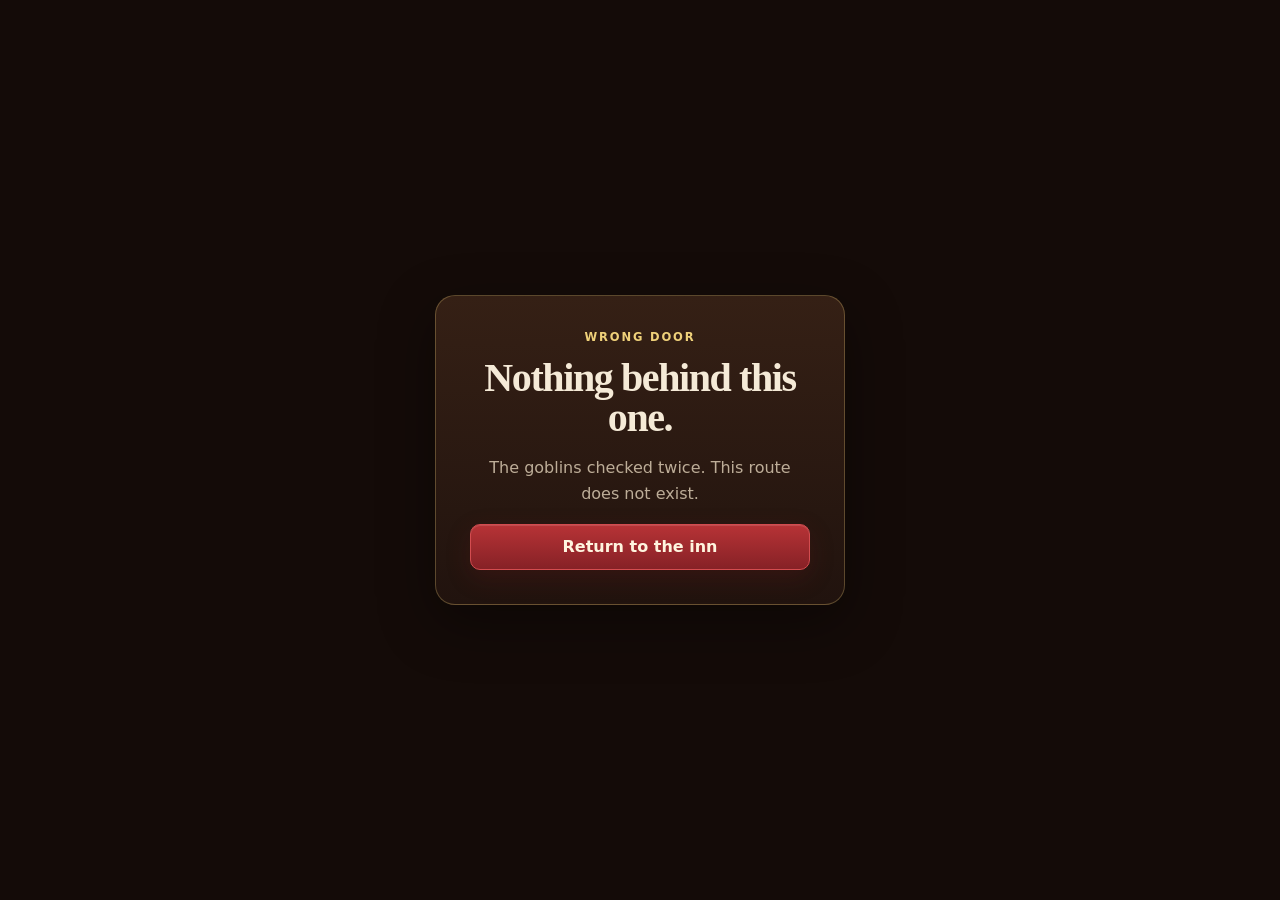
<file: index.html>
<!doctype html>
<html lang="en">
  <head>
    <meta charset="UTF-8" />
    <meta name="viewport" content="width=device-width, initial-scale=1.0" />
    <meta name="theme-color" content="#25130f" />
    <meta name="description" content="The Feral Goblin Inn — a request-based Magic: The Gathering buy and sell counter." />
    <title>The Feral Goblin Inn</title>
    <link rel="preload" as="image" href="/assets/feral_goblin_card_trader_scene-hepE3C_T.webp" fetchpriority="high" />
    <link rel="preload" as="image" href="/assets/logo-PBqdpboZ.webp" fetchpriority="high" />
    <style>
      html, body { margin: 0; min-height: 100%; background: #140b08; }
      #boot-loader { position: fixed; inset: 0; z-index: 2147483647; display: grid; place-items: center; background: radial-gradient(circle at 50% 42%, #2b1710 0, #140b08 58%, #0d0705 100%); color: #efd17a; font: 700 14px/1.4 Georgia, serif; letter-spacing: .04em; }
      #boot-loader__content { display: grid; justify-items: center; gap: 14px; }
      #boot-loader__spinner { width: 42px; height: 42px; border: 4px solid rgba(239, 209, 122, .2); border-top-color: #efd17a; border-radius: 50%; animation: feral-boot-spin .8s linear infinite; }
      @keyframes feral-boot-spin { to { transform: rotate(360deg); } }
      @media (prefers-reduced-motion: reduce) { #boot-loader__spinner { animation-duration: 1.8s; } }
    </style>
    <script>
      // Restore the original path after GitHub Pages' 404.html redirects a SPA route to index.html.
      ;(function (location) {
        if (location.search.length > 1 && location.search[1] === '/') {
          var decoded = location.search
            .slice(1)
            .split('&')
            .map(function (value) { return value.replace(/~and~/g, '&') })
            .join('?')

          window.history.replaceState(
            null,
            '',
            location.pathname.slice(0, -1) + decoded + location.hash,
          )
        }
      })(window.location)
    </script>
    <script type="module" crossorigin src="/assets/index-B0886qSJ.js"></script>
    <link rel="stylesheet" crossorigin href="/assets/index-BBes3He5.css">
  </head>
  <body>
    <div id="boot-loader" role="status" aria-live="polite" aria-label="Loading The Feral Goblin Inn">
      <div id="boot-loader__content">
        <div id="boot-loader__spinner" aria-hidden="true"></div>
        <div>Opening the inn…</div>
      </div>
    </div>
    <div id="root" hidden></div>
  </body>
</html>
</file>
<file: assets/index-BBes3He5.css>
@layer reset{*,:before,:after{box-sizing:border-box}html{--lightningcss-light: ;--lightningcss-dark:initial;color-scheme:dark}body{min-width:320px;margin:0}button,input,select{font:inherit}a{color:inherit}}@layer base{:root{color:#f5ead7;font-synthesis:none;text-rendering:optimizelegibility;--ink:#f5ead7;--muted:#bdad98;--dim:#8f7c69;--wood-950:#160b08;--wood-900:#21110c;--wood-850:#29160f;--wood-800:#321b12;--wood-700:#4c2b1d;--wood-600:#664027;--cloth-700:#7d1d21;--cloth-600:#a42b2e;--cloth-500:#c13a3c;--goblin-700:#4f6f2f;--goblin-600:#688f3d;--goblin-500:#7da64a;--gold-600:#b9862e;--gold-500:#d9a941;--gold-300:#efd17a;--iron:#5f6059;--line:#efd17a24;--line-strong:#efd17a47;--shadow:0 18px 55px #00000061;--radius:18px;background:#170d0a;font-family:Inter,ui-sans-serif,system-ui,-apple-system,BlinkMacSystemFont,Segoe UI,sans-serif}body{background:radial-gradient(circle at 12% 4%,#bf5d2d21,#0000 25rem),radial-gradient(circle at 88% 6%,#688f3d14,#0000 28rem),repeating-linear-gradient(90deg,#ffffff03 0 1px,#0000 1px 74px),linear-gradient(#20100b 0%,#140b08 100%);min-height:100vh}button,a{-webkit-tap-highlight-color:transparent}button:focus-visible,a:focus-visible,input:focus-visible,select:focus-visible{outline-offset:3px;outline:3px solid #efd17ab8}::selection{color:#fff7e8;background:#c13a3c94}}@layer components{.landing-page,.app-shell,.standalone-page{min-height:100vh}.landing-page{background:radial-gradient(circle at 72% 32%,#d9a94114,#0000 24rem),linear-gradient(#170d0a2e,#170d0ab8);position:relative;overflow:hidden}.landing-cloth,.cloth-stripe{background:linear-gradient(90deg,#0000 0 2%,#ffffff1a 2% 2.3%,#0000 2.3% 4%),linear-gradient(90deg,#6e171b,#b52d31 34%,#7d1d21 68%,#ba3437);height:7px;box-shadow:0 2px 14px #00000073}.landing-header,.topbar{align-items:center;gap:24px;width:min(1180px,100% - 40px);margin:0 auto;display:flex}.landing-header{justify-content:space-between;min-height:94px}.brand{color:var(--ink);align-items:center;gap:12px;text-decoration:none;display:inline-flex}.brand-mark{color:#2d190b;letter-spacing:-.08em;background:radial-gradient(circle at 36% 28%,#f3d982,#d4a542 55%,#9a6b25 100%);border:1px solid #efd17a8c;border-radius:50%;place-items:center;width:44px;height:44px;font-family:Georgia,serif;font-weight:900;display:grid;box-shadow:inset 0 0 0 4px #53310e38,0 7px 18px #00000047}.brand-logo{object-fit:contain;filter:drop-shadow(0 8px 16px #00000057);border-radius:14px;width:68px;height:68px;display:block}.brand-logo--landing{width:164px;height:164px}.brand-logo--shell{width:60px;height:60px}.brand-copy{display:block}.brand strong{letter-spacing:.02em;font-family:Georgia,Times New Roman,serif;font-size:1.06rem;display:block}.brand small{color:var(--muted);letter-spacing:.08em;margin-top:2px;font-size:.74rem;display:block}.landing-nav,.main-nav,.heading-actions,.hero-actions{align-items:center;gap:10px;display:flex}.landing-nav>a:not(.button){color:var(--muted);padding:10px 12px;font-size:.9rem;text-decoration:none}.landing-nav>a:hover:not(.button){color:var(--ink)}.landing-main{width:min(1180px,100% - 40px);margin:0 auto}.hero{grid-template-columns:minmax(0,1.02fr) minmax(430px,.98fr);align-items:center;gap:72px;min-height:600px;padding:58px 0 64px;display:grid}.eyebrow,.section-label{color:var(--gold-300);text-transform:uppercase;letter-spacing:.16em;font-size:.72rem;font-weight:800}.hero h1,.page-heading h1,.auth-card h1{letter-spacing:-.035em;margin:14px 0 18px;font-family:Georgia,Times New Roman,serif;font-weight:800;line-height:.98}.hero h1{max-width:720px;font-size:clamp(3.4rem,6.7vw,6.3rem)}.hero h1 span{color:#d95b4e;text-shadow:0 5px 24px #a42b2e2e}.hero-copy>p{max-width:650px;color:var(--muted);margin:0;font-size:1.08rem;line-height:1.75}.hero-actions{flex-wrap:wrap;margin-top:30px}.button{cursor:pointer;border:1px solid #0000;border-radius:10px;justify-content:center;align-items:center;min-height:46px;padding:0 18px;font-weight:800;text-decoration:none;transition:transform .14s,border-color .14s,background .14s;display:inline-flex}.button:not(:disabled):hover{transform:translateY(-1px)}.button:disabled{cursor:not-allowed;opacity:.52}.button--small{min-height:38px;padding:0 14px;font-size:.88rem}.button--full{width:100%}.button--primary{color:#fff5df;background:linear-gradient(#b73336,#862126);border-color:#d34c4f;box-shadow:0 8px 24px #7d1d2138,inset 0 1px #ffffff1f}.button--secondary{color:#f6e8ca;background:linear-gradient(#5b3a21,#3a2316);border-color:#805a37}.button--ghost{color:var(--ink);border-color:var(--line-strong);background:#ffffff09}.button--discord{color:#fff;background:#4e5bd4;border-color:#6973e5}.hero-note{color:var(--dim);align-items:center;gap:9px;margin-top:24px;font-size:.82rem;display:flex}.coin-dot{background:radial-gradient(circle at 35% 30%,#f3db82,#bc8730 70%);border-radius:50%;width:16px;height:16px;box-shadow:inset 0 0 0 2px #55310c59}.hero-scene{border:1px solid var(--line-strong);min-height:480px;box-shadow:var(--shadow), inset 0 20px 60px #0003;background:linear-gradient(90deg,#0000 49.6%,#ffffff05 50%,#0000 50.4%),repeating-linear-gradient(90deg,#362016 0 46px,#2c190f 46px 49px),linear-gradient(#3b2417,#1d110c);border-radius:28px 28px 18px 18px;position:relative;overflow:hidden}.hero-scene:before{content:"";pointer-events:none;z-index:1;background:radial-gradient(circle at 50% 20%,#f6bc5140,#0000 20%),linear-gradient(#00000005,#00000075);position:absolute;inset:0}.hero-art{object-fit:cover;object-position:center center;width:100%;height:100%;position:absolute;inset:0}.scene-sign{z-index:2;text-align:center;background:linear-gradient(#5b3820,#3b2517);border:1px solid #7b5634;border-radius:8px;width:270px;padding:15px 20px;position:absolute;top:34px;left:50%;transform:translate(-50%)rotate(-1deg);box-shadow:0 12px 24px #0000005c}.scene-sign small{color:#ccb99f;letter-spacing:.13em;text-transform:uppercase;font-size:.67rem;display:block}.scene-sign strong{color:var(--gold-300);margin-top:4px;font-family:Georgia,serif;font-size:1rem;display:block}.scene-counter{z-index:3;background:repeating-linear-gradient(90deg,#4b2a18 0 66px,#3e2316 66px 69px);border-top:4px solid #744526;height:126px;position:absolute;bottom:0;left:-4%;right:-4%;box-shadow:0 -14px 34px #0006,inset 0 7px #ffffff06}.ledger-stack{width:110px;height:48px;position:absolute;top:-35px;left:40px}.ledger-stack span{background:#7b2b2e;border:1px solid #8c6239;border-radius:6px;position:absolute;inset:0;box-shadow:0 7px 14px #00000040}.ledger-stack span:nth-child(2){background:#443522;transform:translate(8px,-9px)rotate(3deg)}.ledger-stack span:nth-child(3){background:#8a3435;transform:translate(16px,-18px)rotate(-2deg)}.coin-stack{width:54px;height:40px;position:absolute;top:-31px;right:62px}.coin-stack i{background:linear-gradient(#edcb68,#a87323);border:1px solid #efcf73;border-radius:50%;width:38px;height:11px;position:absolute;box-shadow:0 4px 5px #00000040}.coin-stack i:first-child{bottom:0}.coin-stack i:nth-child(2){bottom:8px;left:3px}.coin-stack i:nth-child(3){bottom:16px;left:-1px}.coin-stack i:nth-child(4){bottom:24px;left:4px}.tankard{background:linear-gradient(90deg,#5d5b53,#8c8878,#54534e);border:3px solid #7a7362;border-radius:5px 5px 10px 10px;width:40px;height:48px;position:absolute;top:-48px;left:178px}.tankard:after{content:"";border:5px solid #716f66;border-left:0;border-radius:0 12px 12px 0;width:20px;height:24px;position:absolute;top:8px;right:-19px}.goblin-silhouette{z-index:2;filter:drop-shadow(0 20px 24px #00000073);width:230px;height:250px;position:absolute;bottom:90px;left:50%;transform:translate(-46%)}.goblin-head{background:linear-gradient(160deg,#7b9c48,#506a32);border-radius:48% 48% 45% 45%;width:98px;height:86px;position:absolute;top:24px;left:67px;box-shadow:inset -12px -10px #19250f2e}.goblin-ear{background:#607d38;width:78px;height:37px;position:absolute;top:45px}.goblin-ear--left{clip-path:polygon(100% 15%,0 50%,100% 100%);left:15px}.goblin-ear--right{clip-path:polygon(0 15%,100% 50%,0 100%);right:12px}.goblin-body{background:linear-gradient(135deg,#712228 0 45%,#4b1f1b 45% 100%);border-radius:70px 70px 20px 20px;width:150px;height:155px;position:absolute;bottom:0;left:43px}.goblin-head:before,.goblin-head:after{content:"";background:#f0c54e;border-radius:50%;width:10px;height:7px;position:absolute;top:37px;box-shadow:0 0 13px #f0c54eb3}.goblin-head:before{left:25px}.goblin-head:after{right:25px}.backroom-card{z-index:4;-webkit-backdrop-filter:blur(4px);backdrop-filter:blur(4px);background:#190f0ae0;border:1px solid #efd17a3d;border-radius:10px;width:190px;padding:14px 15px;position:absolute;bottom:22px;right:18px;box-shadow:0 10px 25px #0000005c}.backroom-card__label{color:var(--gold-300);text-transform:uppercase;letter-spacing:.1em;font-size:.58rem}.backroom-card strong{margin-top:5px;font-family:Georgia,serif;display:block}.backroom-card p{color:var(--muted);margin:4px 0 0;font-size:.72rem;line-height:1.45}.auth-logo{filter:drop-shadow(0 12px 24px #00000057);border-radius:18px;width:min(230px,72%);height:auto;margin:0 auto 18px;display:block}.service-grid{grid-template-columns:repeat(3,1fr);gap:16px;padding:8px 0 72px;display:grid}.service-card{border:1px solid var(--line);border-radius:var(--radius);background:linear-gradient(#4528198c,#22140eb8);min-height:230px;padding:26px;position:relative;box-shadow:0 10px 30px #00000029}.service-card--exchange{background:linear-gradient(#4d351975,#1f140cd1)}.service-card h2{margin:10px 0;font-family:Georgia,serif;font-size:1.5rem}.service-card p{color:var(--muted);font-size:.9rem;line-height:1.65}.service-card a{color:var(--gold-300);font-size:.84rem;font-weight:800;text-decoration:none;position:absolute;bottom:24px;left:26px}.landing-footer{text-align:center;color:#756658;padding:22px 20px 32px;font-size:.76rem}.topbar{border-bottom:1px solid var(--line);min-height:78px}.app-shell--operator .topbar{background:#341f1233}.main-nav{margin-left:auto}.nav-link{color:var(--muted);border-radius:8px;padding:10px 12px;font-size:.85rem;font-weight:700;text-decoration:none}.nav-link:hover,.nav-link--active{color:var(--ink);background:#ffffff0b}.nav-link--active{box-shadow:inset 0 -2px var(--cloth-500)}.account-chip{color:var(--muted);border:1px solid var(--line);border-radius:999px;align-items:center;gap:7px;padding:8px 11px;font-size:.8rem;text-decoration:none;display:flex}.account-dot{background:var(--goblin-500);border-radius:50%;width:7px;height:7px;box-shadow:0 0 8px #7da64a59}.shell-main{flex:1;width:min(1180px,100% - 40px);margin:0 auto}.app-shell{flex-direction:column;display:flex}.app-shell .cloth-stripe{flex:none}.site-footer{color:#706155;justify-content:center;gap:9px;padding:30px 20px;font-size:.72rem;display:flex}.page-wrap{padding:52px 0 48px}.page-heading{justify-content:space-between;align-items:flex-end;gap:30px;margin-bottom:28px;display:flex}.page-heading--compact{align-items:center}.page-heading h1{margin:9px 0 8px;font-size:clamp(2.3rem,5vw,4.1rem)}.page-heading p{color:var(--muted);max-width:680px;margin:0;line-height:1.6}.status-pill{border:1px solid var(--line);color:var(--muted);text-transform:uppercase;letter-spacing:.08em;white-space:nowrap;background:#ffffff06;border-radius:999px;padding:7px 10px;font-size:.7rem;font-weight:800;display:inline-flex}.status-pill--warm{color:#edc170;background:#d9a9410f;border-color:#d9a9414d}.status-pill--good{color:#a8c978;background:#7da64a0f;border-color:#7da64a4d}.ledger-summary,.operator-metrics{grid-template-columns:repeat(3,1fr);gap:14px;margin-bottom:18px;display:grid}.ledger-summary article,.operator-metrics article{border:1px solid var(--line);background:#3b23166b;border-radius:14px;padding:20px 22px}.ledger-summary span,.operator-metrics span{color:var(--muted);font-size:.78rem}.ledger-summary strong,.operator-metrics strong{color:var(--gold-300);margin:7px 0 2px;font-family:Georgia,serif;font-size:2rem;display:block}.ledger-summary small{color:var(--dim);font-size:.7rem}.panel{border:1px solid var(--line);border-radius:var(--radius);background:linear-gradient(#341f14ad,#1d110cc7);padding:24px;overflow:hidden;box-shadow:0 14px 34px #0000002e}.panel--nopad{padding:0}.panel-heading{border-bottom:1px solid var(--line);justify-content:space-between;align-items:center;padding:22px 24px;display:flex}.panel-heading h2{margin:6px 0 0;font-family:Georgia,serif}.empty-state{text-align:center;place-items:center;padding:54px 24px;display:grid}.empty-state--panel{min-height:330px}.empty-state--compact{min-height:220px}.empty-state h2,.empty-state h3{margin:10px 0 6px;font-family:Georgia,serif}.empty-state p{max-width:590px;color:var(--muted);margin:0;line-height:1.6}.empty-ledger{border:1px solid var(--line-strong);width:50px;height:50px;color:var(--gold-300);background:#3a2317;border-radius:10px;place-items:center;font-family:Georgia,serif;font-size:1.8rem;display:grid;transform:rotate(-2deg)}.text-link{color:var(--gold-300);margin-top:14px;font-size:.82rem;font-weight:800;text-decoration:none}.request-toolbar,.request-footer,.queue-toolbar{border-bottom:1px solid var(--line);justify-content:space-between;align-items:center;gap:20px;padding:18px 20px;display:flex}.request-toolbar strong{font-family:Georgia,serif;display:block}.request-toolbar>div>span{color:var(--dim);margin-top:3px;font-size:.72rem;display:block}.row-count-preview{color:var(--muted);align-items:center;gap:9px;font-size:.75rem;display:flex}.row-count-preview input{width:58px}input,select,textarea{width:100%;min-height:42px;color:var(--ink);background:#1c110d;border:1px solid #efd17a29;border-radius:8px;padding:0 11px}input::placeholder,textarea::placeholder{color:#6f6054}textarea{resize:vertical;min-height:96px;font:inherit;padding:10px 11px}input:disabled,select:disabled,textarea:disabled{opacity:.72}.request-rows{padding:10px 14px}.request-row{border-bottom:1px solid #efd17a14;grid-template-columns:36px minmax(210px,2.2fr) 72px 1fr .9fr 1fr auto;align-items:end;gap:10px;padding:12px 8px;display:grid}.request-row:last-child{border-bottom:0}.request-row__number{min-height:42px;color:var(--dim);place-items:center;font-family:Georgia,serif;display:grid}.field>span{color:var(--muted);margin:0 0 6px;font-size:.69rem;font-weight:800;display:block}.field em{color:var(--dim);font-style:normal;font-weight:500}.row-actions{gap:5px;padding-bottom:1px;display:flex}.row-actions button{width:34px;height:40px;color:var(--muted);border:1px solid var(--line);background:#ffffff06;border-radius:7px}.request-footer{border-top:1px solid var(--line);border-bottom:0;justify-content:flex-end}.request-note-field{margin:4px 20px 18px;display:block}.request-note-field small{color:var(--dim);text-align:right;margin-top:5px;font-size:.68rem;display:block}.request-note-panel p{white-space:pre-wrap;color:var(--muted);margin:.65rem 0 0;line-height:1.55}.prototype-note{color:#9f8b77;text-align:center;background:#ffffff05;border:1px dashed #efd17a2e;border-radius:9px;margin-top:18px;padding:12px 14px;font-size:.76rem}.prototype-note--wide{max-width:760px;margin-left:auto;margin-right:auto}.queue-toolbar{color:var(--dim);font-size:.72rem}.fake-filter-group{gap:6px;display:flex}.fake-filter{border:1px solid var(--line);border-radius:7px;padding:7px 10px}.fake-filter--active{color:var(--ink);background:#ffffff0d}.queue-row{grid-template-columns:1fr 1.3fr .7fr .6fr .9fr;gap:12px;padding:12px 20px;display:grid}.queue-row--header{color:var(--dim);border-bottom:1px solid var(--line);text-transform:uppercase;letter-spacing:.08em;font-size:.68rem;font-weight:800}.standalone-page{place-items:center;padding:70px 20px;display:grid;position:relative}.standalone-page:before{content:"";z-index:-1;background:radial-gradient(circle at 50% 30%,#a42b2e1c,#0000 30rem);position:fixed;inset:0}.back-link{color:var(--muted);font-size:.82rem;text-decoration:none;position:absolute;top:28px;left:max(20px,50% - 540px)}.auth-card{border:1px solid var(--line-strong);width:min(440px,100%);box-shadow:var(--shadow);background:linear-gradient(#352015,#21130e);border-radius:20px;padding:34px}.auth-card--small{text-align:center;width:min(410px,100%)}.auth-card h1{font-size:2.5rem}.muted-copy{color:var(--muted);line-height:1.65}.form-stack{gap:12px;margin-top:24px;display:grid}.form-stack label>span{color:var(--muted);margin:0 0 7px;font-size:.72rem;font-weight:800;display:block}.auth-switch-button{margin-top:16px}.auth-primary-discord{margin-top:18px}.auth-alternate{border-top:1px solid var(--line);margin-top:14px;padding-top:12px}.auth-alternate>summary{cursor:pointer;color:var(--gold-300);font-size:.78rem;font-weight:800;list-style-position:inside}.auth-alternate[open]>summary{margin-bottom:4px}.auth-checkbox{cursor:pointer;align-items:center;gap:10px;display:flex}.auth-checkbox input{width:18px;height:18px;min-height:18px;accent-color:var(--goblin-500);flex:none;margin:0}.form-stack .auth-checkbox>span{color:var(--ink);margin:0;font-size:.82rem;display:block}.auth-checkbox-help{color:var(--dim);margin:-4px 0 4px 28px;font-size:.72rem;line-height:1.45}.auth-notification-categories{border:1px solid var(--line);background:#ffffff05;border-radius:9px;gap:8px;padding:10px 12px;display:grid}.auth-notification-categories__label{color:var(--muted);font-size:.72rem;font-weight:800}.auth-checkbox--compact{gap:8px}.auth-checkbox--compact input{width:15px;height:15px;min-height:15px}.form-stack .auth-checkbox--compact>span{font-size:.76rem}.auth-privacy-note{color:var(--dim);margin:2px 0 0 23px;font-size:.68rem;line-height:1.4}.sr-only{clip:rect(0,0,0,0)!important;white-space:nowrap!important;border:0!important;width:1px!important;height:1px!important;margin:-1px!important;padding:0!important;position:absolute!important;overflow:hidden!important}.form-divider{color:var(--dim);align-items:center;gap:10px;font-size:.7rem;display:flex}.form-divider:before,.form-divider:after{content:"";background:var(--line);flex:1;height:1px}.auth-new-here-divider{margin:20px 0 2px;line-height:1}.auth-new-here-divider>span{padding:0 2px;display:inline-block;transform:translateY(-1px)}.legal-language-toggle{border:1px solid var(--line-strong);background:#00000029;border-radius:9px;align-items:center;padding:3px;display:inline-flex}.legal-language-toggle button{color:var(--muted);cursor:pointer;background:0 0;border:0;border-radius:6px;padding:7px 10px;font-size:.7rem;font-weight:800}.legal-language-toggle button.legal-language-toggle__active{color:var(--ink);background:#d9a94124;box-shadow:inset 0 0 0 1px #efd17a29}.legal-page{align-items:start}.legal-page__content{width:min(960px,100%)}.legal-page__heading,.legal-consent-heading,.signup-legal-box__heading,.legal-document-panel__header{justify-content:space-between;align-items:flex-start;gap:18px;display:flex}.legal-page__heading{margin-bottom:20px}.legal-page__heading h1,.legal-consent-heading h1{margin:10px 0 8px;font-family:Georgia,Times New Roman,serif}.legal-page__links{color:var(--gold-300);gap:18px;margin-top:18px;font-size:.82rem;display:flex}.legal-document-panel{border:1px solid var(--line-strong);background:linear-gradient(#352015f0,#21130ef5);border-radius:14px;padding:24px;box-shadow:0 10px 30px #0003}.legal-document-panel h2{margin:6px 0 0;font-family:Georgia,Times New Roman,serif}.legal-change-summary{color:var(--muted);border-left:2px solid var(--gold-500);background:#d9a9410d;margin:14px 0;padding:10px 12px;font-size:.78rem;line-height:1.5}.legal-document-body{color:var(--muted);white-space:pre-wrap;overflow-wrap:anywhere;margin-top:18px;font-size:.84rem;line-height:1.72}.legal-document-panel--compact{padding:16px}.legal-document-panel--compact .legal-document-panel__header h2{font-size:1.05rem}.legal-document-panel--compact .legal-document-body{max-height:230px;margin-top:10px;padding-right:8px;font-size:.73rem;line-height:1.55;overflow:auto}.legal-document-panel--compact .legal-change-summary{margin:9px 0;font-size:.7rem}.signup-legal-box{border:1px solid var(--line-strong);background:#00000024;border-radius:11px;gap:12px;padding:14px;display:grid}.signup-legal-box__heading strong{margin-top:4px;display:block}.signup-legal-documents{gap:10px;display:grid}.signup-legal-links{color:var(--gold-300);flex-wrap:wrap;justify-content:center;align-items:center;gap:8px;margin:0;font-size:.7rem;display:flex}.signup-legal-links a{text-decoration:none}.legal-acceptance-check{align-items:flex-start}.legal-acceptance-check span{color:var(--ink);font-size:.78rem;line-height:1.45}.legal-consent-page{align-items:start}.legal-consent-card{border:1px solid var(--line-strong);width:min(1060px,100%);box-shadow:var(--shadow);background:linear-gradient(#352015,#21130e);border-radius:20px;padding:30px}.legal-consent-heading{margin-bottom:20px}.legal-consent-documents{grid-template-columns:repeat(2,minmax(0,1fr));gap:16px;display:grid}.legal-consent-actions{flex-wrap:wrap;gap:10px;margin-top:18px;display:flex}.legal-consent-card>.legal-acceptance-check{border-top:1px solid var(--line);margin-top:18px;padding-top:16px}.legal-admin-panel .form-divider{margin:24px 0 16px}.legal-force-toggle{align-items:flex-start;margin-top:18px}.legal-force-toggle span{line-height:1.5}.legal-publisher-editors{grid-template-columns:repeat(2,minmax(0,1fr));gap:14px;margin-top:14px;display:grid}.legal-publisher-editors textarea{resize:vertical;min-height:340px}.account-actions{align-items:center;gap:8px;display:flex}.account-chip__label{text-overflow:ellipsis;white-space:nowrap;max-width:180px;display:block;overflow:hidden}.account-signout{min-height:34px;color:var(--dim);cursor:pointer;background:0 0;border:0;padding:0 10px;font-size:.76rem;font-weight:700}.account-signout:hover{color:var(--ink)}.dashboard-account-panel{justify-content:space-between;align-items:center;gap:24px;margin-bottom:18px;padding:20px 22px;display:flex}.dashboard-account-panel h2{margin:6px 0 4px;font-family:Georgia,serif;font-size:1.25rem}.dashboard-account-panel p{color:var(--muted);margin:0;font-size:.8rem}.dashboard-account-actions{flex-wrap:wrap;justify-content:flex-end;align-items:center;gap:10px;display:flex}.account-grid{grid-template-columns:repeat(2,minmax(0,1fr));gap:16px;display:grid}.account-card{padding:24px}.account-card--wide{grid-column:1/-1}.account-card h2{margin:8px 0 14px;font-family:Georgia,serif;font-size:1.45rem}.account-facts{gap:10px;margin:18px 0;display:grid}.account-facts>div{grid-template-columns:90px minmax(0,1fr);align-items:center;gap:12px;display:grid}.account-facts dt{color:var(--dim);text-transform:uppercase;letter-spacing:.06em;font-size:.72rem;font-weight:800}.account-facts dd{color:var(--ink);min-width:0;margin:0}.mono-copy{overflow-wrap:anywhere;font-family:ui-monospace,SFMono-Regular,Menlo,Consolas,monospace;font-size:.72rem;color:var(--muted)!important}.identity-list{gap:10px;display:grid}.identity-row{border:1px solid var(--line);background:#ffffff05;border-radius:10px;justify-content:space-between;align-items:center;gap:16px;min-height:68px;padding:12px 14px;display:flex}.identity-row strong,.identity-row span{display:block}.identity-row span{color:var(--muted);margin-top:3px;font-size:.74rem}.account-email-form{grid-template-columns:minmax(0,1fr) auto;gap:10px;margin-top:18px;display:grid}.account-message{border-radius:9px;margin-top:14px;padding:11px 13px;font-size:.78rem}.account-message--good{color:#bcd68e;background:#7da64a12;border:1px solid #7da64a47}.account-message--error{color:#efb0a8;background:#c13a3c14;border:1px solid #c13a3c59}.recovery-box,.merge-warning{border:1px solid var(--line-strong);background:#00000024;border-radius:12px;margin-top:18px;padding:16px}.recovery-box h2{margin:7px 0 8px;font-family:Georgia,serif;font-size:1.2rem}.recovery-actions{gap:10px;display:grid}.recovery-magic-link{margin-top:10px}.otp-input{text-transform:uppercase;letter-spacing:.16em;font-family:ui-monospace,SFMono-Regular,Menlo,Consolas,monospace;font-weight:800}.account-code-form{margin-top:10px}.account-card--wide>.button{margin-top:14px}.account-merge-card{border-color:#c13a3c5c}.merge-warning{background:#7d1d211f;border-color:#c13a3c75}.merge-warning strong{color:#f2b4ab;font-family:Georgia,serif;font-size:1rem}.merge-warning p{color:var(--muted);margin:7px 0 0;line-height:1.55}.merge-confirm-form{border-top:1px solid var(--line);margin-top:18px;padding-top:18px}.merge-confirmation-check{background:#c13a3c0f;border:1px solid #c13a3c57;border-radius:10px;grid-template-columns:auto minmax(0,1fr);align-items:start;gap:10px;padding:13px 14px;display:grid!important}.merge-confirmation-check input{width:18px;height:18px;margin-top:2px}.merge-confirmation-check span{color:#dec7b6;font-size:.82rem;line-height:1.5}.notification-preference-list{gap:10px;margin:18px 0;display:grid}.notification-preference-row{border:1px solid var(--line);background:#ffffff05;border-radius:10px;align-items:flex-start;gap:12px;padding:12px 14px;display:flex}.notification-preference-row input{width:18px;min-height:18px;margin-top:3px}.notification-preference-row span{gap:3px;display:grid}.notification-preference-row small,.operator-communication-heading p,.operator-notification-action span,.operator-message-action small{color:var(--dim);font-size:.72rem;line-height:1.45}.operator-communication-panel{margin-top:20px;overflow:hidden}.operator-communication-heading{border-bottom:1px solid var(--line);justify-content:space-between;align-items:flex-start;gap:20px;padding:20px;display:flex}.operator-communication-heading h2{margin-bottom:5px}.operator-communication-heading p{max-width:680px;margin:0}.revision-chip{border:1px solid var(--line-strong);text-align:center;background:#ffffff06;border-radius:9px;min-width:110px;padding:9px 12px}.revision-chip span,.revision-chip strong{display:block}.revision-chip span{color:var(--dim);text-transform:uppercase;letter-spacing:.08em;font-size:.65rem}.operator-notification-action,.operator-message-action{border-bottom:1px solid var(--line);grid-template-columns:minmax(0,1fr) auto;align-items:end;gap:18px;padding:18px 20px;display:grid}.operator-notification-action>div{gap:4px;display:grid}.operator-message-action .field{min-width:0}.operator-message-action small{text-align:right;margin-top:5px;display:block}.communication-history{gap:10px;padding:18px 20px 20px;display:grid}.communication-history-row{border-top:1px solid #efd17a14;grid-template-columns:minmax(180px,1fr) minmax(260px,1.25fr);gap:18px;padding:12px 0;display:grid}.communication-history-copy{align-content:start;gap:4px;display:grid}.communication-history-copy time{color:var(--dim);font-size:.68rem}.communication-history-copy p,.request-history-message{white-space:pre-wrap;color:var(--muted);margin:5px 0 0;line-height:1.5}.communication-deliveries{flex-wrap:wrap;justify-content:flex-end;gap:8px;display:flex}.delivery-chip{border:1px solid var(--line);background:#ffffff05;border-radius:8px;gap:2px;min-width:132px;max-width:260px;padding:8px 10px;display:grid}.delivery-chip>span,.delivery-chip>strong{font-size:.68rem}.delivery-chip>span{color:var(--dim)}.delivery-chip>small{color:var(--muted);line-height:1.35}.delivery-chip button{color:var(--ink);border:1px solid var(--line-strong);background:0 0;border-radius:6px;justify-self:start;margin-top:3px;padding:4px 8px}.delivery-chip--sent{border-color:#70a87059}.delivery-chip--failed{border-color:#bc545473}.request-history-message{max-width:720px}.request-row--editable{align-items:start;position:relative}.validation-note{min-height:18px;color:var(--dim);margin-top:5px;font-size:.65rem;display:block}.validation-note--matched{color:#a8c978}.validation-note--suggested{color:#edc170}.validation-note--unverified{color:#b5a190}.card-suggestions{gap:5px;margin-top:7px;display:grid}.card-suggestions button{width:100%;color:var(--ink);border:1px solid var(--line);text-align:left;cursor:pointer;background:#ffffff06;border-radius:8px;justify-content:space-between;gap:12px;padding:8px 10px;display:flex}.card-suggestions button:hover{border-color:var(--line-strong);background:#efd17a0d}.card-suggestions span{color:var(--dim);flex:none;font-size:.66rem}.request-add-row{color:var(--dim);border-top:1px solid #efd17a14;justify-content:space-between;align-items:center;gap:14px;padding:12px 20px;font-size:.7rem;display:flex}.request-footer{justify-content:space-between}.request-footer__actions,.customer-request-card__actions{align-items:center;gap:8px;display:flex}.request-unverified-note,.request-id-copy{color:var(--dim);font-size:.74rem}.request-unverified-note{text-align:center;margin:14px auto 0}.customer-request-list{display:grid}.customer-request-card{border-bottom:1px solid var(--line);justify-content:space-between;align-items:center;gap:12px;padding:11px 16px;display:flex}.customer-request-card:last-child{border-bottom:0}.customer-request-card__title{align-items:center;gap:8px;margin-bottom:3px;display:flex}.customer-request-card small,.customer-request-card code{color:var(--dim);display:block}.customer-request-card code{margin-top:2px;font-size:.61rem}.request-detail-meta{grid-template-columns:repeat(4,1fr);margin-bottom:18px;padding:18px 22px;display:grid}.request-detail-meta>div{border-right:1px solid var(--line);padding:4px 16px}.request-detail-meta>div:first-child{padding-left:0}.request-detail-meta>div:last-child{border-right:0}.request-detail-meta span{color:var(--dim);text-transform:uppercase;letter-spacing:.07em;font-size:.66rem;display:block}.request-detail-meta strong{margin-top:6px;font-family:Georgia,serif;display:block}.request-detail-panel,.request-history-panel{margin-bottom:18px}.request-detail-items{display:grid}.request-detail-item{border-bottom:1px solid var(--line);padding:18px 22px}.request-detail-item:last-child{border-bottom:0}.request-detail-item__title{justify-content:space-between;align-items:center;gap:12px;display:flex}.request-detail-item>small{color:var(--dim)}.request-detail-value-row{--request-detail-columns:68px 72px 90px 96px 104px;grid-template-columns:var(--request-detail-columns);justify-content:start;gap:6px;margin-top:12px;display:grid}.request-detail-value-row--operator{grid-template-columns:var(--request-detail-columns) 112px}.request-detail-value-row>div{background:#ffffff05;border:1px solid #efd17a1a;border-radius:8px;min-width:0;padding:7px 9px}.request-detail-value-row--operator>div{background:#d9a94106}.request-detail-value-row span{color:var(--dim);text-transform:uppercase;letter-spacing:.07em;white-space:nowrap;font-size:.6rem;display:block}.request-detail-value-row strong{text-overflow:ellipsis;white-space:nowrap;margin-top:2px;display:block;overflow:hidden}.request-history{margin:0;padding:0;list-style:none}.request-history li{border-bottom:1px solid var(--line);justify-content:space-between;gap:20px;padding:14px 22px;display:flex}.request-history li:last-child{border-bottom:0}.request-history time{color:var(--dim);font-size:.7rem}.request-history-panel>.muted-copy{margin:0;padding:18px 22px}.request-panel .request-toolbar{gap:14px;padding:12px 16px}.request-panel .request-rows{padding:5px 10px}.request-panel .request-row{grid-template-columns:30px minmax(220px,1fr) 68px 72px 90px 96px 104px 101px;align-items:start;gap:5px 7px;padding:7px 5px}.request-panel .request-row__number{grid-area:1/1;align-self:center;min-height:36px}.request-panel .field--card{grid-area:1/2}.request-panel .field--quantity{grid-area:1/3}.request-panel .request-row .field:nth-of-type(3){grid-area:1/4}.request-panel .request-row .field:nth-of-type(4){grid-area:1/5}.request-panel .request-row .field:nth-of-type(5){grid-area:1/6}.request-panel .request-row .field:nth-of-type(6){grid-area:1/7}.request-panel .field>span{margin-bottom:3px;font-size:.64rem}.request-panel input,.request-panel select{min-height:36px;padding-left:9px;padding-right:9px}.request-panel .validation-note{min-height:14px;margin-top:2px;font-size:.6rem;line-height:1.15}.request-panel .row-actions{grid-area:1/8;place-self:end start;gap:4px;padding-bottom:0}.request-panel .row-actions button{width:31px;height:34px}.request-panel .request-add-row{padding:8px 16px}.request-panel .request-postal-field{border:1px solid var(--line-strong);background:#efd17a0f;border-radius:10px;gap:7px;margin:10px 16px 14px;padding:13px 14px;display:grid}.request-panel .request-postal-field>span{justify-content:space-between;align-items:baseline;gap:10px;display:flex}.request-panel .request-postal-field>span strong{text-transform:uppercase;letter-spacing:.06em;font-size:.64rem}.request-panel .request-postal-field input{width:min(100%,430px);min-height:42px;font-size:.95rem;font-weight:700}.request-panel .request-postal-field small{max-width:680px;color:var(--dim);line-height:1.35}.request-panel .request-note-field{margin:2px 16px 12px}.request-panel .request-note-field textarea{min-height:72px;padding:8px 9px}.request-panel .request-footer{gap:12px;padding:11px 16px}.customer-public-list__heading{align-items:center}.customer-public-list__message{margin:0 16px 10px}.customer-public-list__row-actions{align-items:center;gap:7px;display:flex}.customer-public-add{border-bottom:1px solid var(--line);background:#ffffff04;grid-template-columns:minmax(210px,1fr) 68px 72px 90px 96px 104px auto;align-items:end;gap:7px;padding:10px 14px;display:grid}.customer-public-add .field>span{margin-bottom:3px;font-size:.62rem}.customer-public-add input,.customer-public-add select{min-height:36px;padding:5px 8px}.customer-public-add__name{min-width:0}.customer-public-list .request-detail-item{padding-top:14px;padding-bottom:14px}.customer-public-list .validation-note{min-height:0;margin:0 0 0 8px;display:inline-block}.customer-public-list .request-detail-value-row{margin-top:8px}.workspace-combobox-popup{z-index:2000;background:#24150f;border:1px solid #735331;border-radius:8px;padding:4px;overflow-y:auto;box-shadow:0 8px 24px #0009}.workspace-combobox-popup button{color:#f3e5ce;text-align:left;width:100%;font:inherit;cursor:pointer;background:0 0;border:0;border-radius:4px;padding:8px 10px;display:block}.workspace-combobox-popup button:hover,.workspace-combobox-popup button[aria-selected=true]{background:#543620}.workspace-combobox-message{color:#d2b78c;padding:8px 10px;font-size:.8rem}.operator-queue-toolbar{align-items:end}.operator-filter-group{gap:6px;display:flex}.operator-filter-group button{color:var(--muted);cursor:pointer}.operator-status-filter{color:var(--dim);align-items:center;gap:10px;display:flex}.operator-status-filter select{min-width:180px}.operator-request-table{display:grid}.operator-request-row{border-bottom:1px solid var(--line);grid-template-columns:.8fr 1.35fr .55fr .45fr .9fr 1.2fr auto;align-items:center;gap:12px;padding:13px 18px;font-size:.76rem;display:grid}.operator-request-row:last-child{border-bottom:0}.operator-request-row code{color:var(--gold-300)}.operator-request-row time{color:var(--dim)}.operator-customer-identity{gap:2px;min-width:0;display:grid}.operator-customer-identity strong{text-overflow:ellipsis;white-space:nowrap;overflow:hidden}.operator-customer-identity small{color:var(--dim);text-overflow:ellipsis;white-space:nowrap;font-size:.66rem;overflow:hidden}.operator-request-row--header{color:var(--dim);text-transform:uppercase;letter-spacing:.08em;font-size:.64rem;font-weight:800}.operator-request-status-panel{grid-template-columns:minmax(0,1fr) 240px auto;align-items:end;gap:18px;margin-bottom:18px;padding:18px 22px;display:grid}.operator-request-status-panel strong{overflow-wrap:anywhere;color:var(--muted);margin-top:6px;font-family:ui-monospace,SFMono-Regular,Menlo,monospace;font-size:.72rem;display:block}.operator-status-message{margin-bottom:18px}.operator-review-list{gap:10px;margin-bottom:18px;display:grid}.operator-item-card{border:1px solid var(--line);border-radius:var(--radius);background:linear-gradient(#341f14ad,#1d110cc7);padding:14px 16px;box-shadow:0 14px 34px #00000024}.operator-item-card--split{border-left:3px solid #d9a94159;margin-left:26px}.operator-item-top{grid-template-columns:auto minmax(0,1fr);align-items:stretch;gap:12px;display:grid}.operator-item-main{--operator-card-columns:104px 72px 90px 96px 104px;min-width:0}.operator-item-heading{justify-content:space-between;align-items:flex-start;gap:12px;display:flex}.operator-item-heading h3{margin:3px 0 0;font-family:Georgia,serif;font-size:1.15rem}.operator-item-heading small{color:var(--dim)}.operator-card-name-link{color:inherit;text-underline-offset:3px;text-decoration-color:#efd17a61}.operator-card-name-link:hover{color:#f0d88e;text-decoration-color:currentColor}.operator-card-image-column{justify-content:flex-start;align-self:stretch;align-items:stretch;min-width:0;display:flex}.operator-card-image-shell,.operator-card-lightbox__image-shell{perspective:900px;position:relative}.operator-card-image-shell{aspect-ratio:146/204;width:auto;height:100%}.operator-card-image-button{cursor:zoom-in;background:0 0;border:0;border-radius:7px;width:100%;height:100%;padding:0;display:block}.operator-card-image-button img,.operator-card-lightbox__image-shell>img{width:100%;height:auto;transform-style:preserve-3d;border-radius:7px;transition:rotate .16s,scale .16s;display:block;box-shadow:0 8px 20px #00000047}.operator-card-image-button img{object-fit:contain;height:100%}.operator-card-image-shell.is-flipping img,.operator-card-lightbox__image-shell.is-flipping>img{animation:.24s ease-in-out operator-card-flip}@keyframes operator-card-flip{0%{transform:rotateY(0)}49%{transform:rotateY(90deg)}51%{transform:rotateY(-90deg)}to{transform:rotateY(0)}}.operator-card-image-placeholder{aspect-ratio:146/204;width:auto;height:100%;min-height:114px;color:var(--dim);text-align:center;border:1px dashed #efd17a26;border-radius:7px;place-items:center;padding:8px;font-size:.62rem;display:grid}.operator-card-rotate-controls{z-index:2;gap:4px;display:flex;position:absolute;bottom:4px;left:4px}.operator-card-rotate{color:#f0d88e;cursor:pointer;background:#1d110ce0;border:1px solid #efd17a66;border-radius:50%;place-items:center;width:28px;height:28px;padding:0;display:grid;box-shadow:0 3px 9px #00000059}.operator-card-rotate svg{fill:none;stroke:currentColor;stroke-width:1.8px;stroke-linecap:round;stroke-linejoin:round;width:17px;height:17px}.operator-card-flip{color:#f0d88e;cursor:pointer;background:#1d110ce0;border:1px solid #efd17a66;border-radius:50%;place-items:center;width:28px;height:28px;padding:0;display:grid;position:absolute;bottom:4px;right:4px;box-shadow:0 3px 9px #00000059}.operator-card-flip svg{fill:none;stroke:currentColor;stroke-width:1.8px;stroke-linecap:round;stroke-linejoin:round;width:17px;height:17px}.operator-card-lightbox{z-index:1000;-webkit-backdrop-filter:blur(3px);backdrop-filter:blur(3px);background:#080504e0;place-items:center;padding:48px;display:grid;position:fixed;inset:0}.operator-card-lightbox__image-shell{width:min(488px,72vw);max-height:calc(100vh - 80px)}.operator-card-lightbox__image-shell>img{width:auto;max-width:100%;max-height:calc(100vh - 80px);margin:0 auto}.operator-card-lightbox__close{z-index:1;width:42px;height:42px;color:var(--ink);cursor:pointer;background:#1d110cf0;border:1px solid #efd17a4d;border-radius:50%;padding:0;font-size:1.65rem;line-height:1;position:fixed;top:18px;right:20px}.operator-card-rotate-controls--lightbox{gap:7px;bottom:10px;left:10px}.operator-card-rotate-controls--lightbox .operator-card-rotate{width:40px;height:40px}.operator-card-rotate-controls--lightbox .operator-card-rotate svg{width:23px;height:23px}.operator-card-flip--lightbox{width:40px;height:40px;bottom:10px;right:10px}.operator-card-flip--lightbox svg{width:23px;height:23px}.operator-customer-values{grid-template-columns:repeat(4,minmax(0,1fr));gap:6px;margin:10px 0;display:grid}.operator-customer-values>div{background:#ffffff05;border:1px solid #efd17a1a;border-radius:8px;min-width:0;padding:7px 9px}.operator-customer-values span{color:var(--dim);text-transform:uppercase;letter-spacing:.07em;font-size:.6rem;display:block}.operator-customer-values strong{overflow-wrap:anywhere;margin-top:2px;display:block}.operator-customer-values--request{grid-template-columns:var(--operator-card-columns);justify-content:start;align-items:stretch;gap:6px;display:grid;position:relative}.operator-customer-values--request.operator-customer-values--with-actions{padding-right:213px}.operator-customer-values--request>div{width:auto;min-width:0}.operator-customer-values--request span,.operator-customer-values--request strong{white-space:nowrap}.operator-customer-values--request strong{text-overflow:ellipsis;overflow:hidden}.operator-customer-values--request>.operator-customer-values__quick-actions{background:0 0;border:0;align-items:stretch;gap:5px;min-width:max-content;padding:0;display:flex;position:absolute;top:0;right:0}.operator-price-field{align-content:end;width:116px;min-width:116px;display:grid}.operator-price-field>span{color:var(--dim);letter-spacing:.06em;text-transform:uppercase;margin-bottom:3px;font-size:.58rem;font-weight:800}.operator-price-field input{width:100%;min-width:0;min-height:42px;color:var(--ink);font:inherit;font-variant-numeric:tabular-nums;background:#ffffff06;border:1px solid #efd17a33;border-radius:8px;padding:0 8px}.operator-quick-decision{cursor:pointer;background:#ffffff06;border:1px solid #efd17a33;border-radius:8px;width:38px;min-width:38px;min-height:42px;padding:0;font-size:1.05rem;font-weight:800}.operator-quick-decision--yes{color:#a8c978}.operator-quick-decision--no{color:#e08a80}.operator-quick-decision:disabled{opacity:.5;cursor:default}.operator-response-row{grid-template-columns:minmax(0,1fr) auto;align-items:end;gap:8px;display:grid}.operator-response-fields{grid-template-columns:var(--operator-card-columns) max-content;align-items:end;gap:6px;min-width:0;display:grid}.operator-response-field{width:100%;min-width:0}.operator-response-field>span{white-space:nowrap}.operator-response-field input,.operator-response-field select,.operator-response-field .workspace-select-trigger{width:100%;min-width:0}.operator-disposition-field{width:max-content;min-width:0}.operator-disposition-field :is(select,.workspace-select-trigger){width:auto;min-width:max-content}.quantity-stepper{grid-template-columns:30px minmax(38px,1fr) 30px;width:100%;display:grid}.quantity-stepper input{text-align:center;appearance:textfield;border-radius:0;width:100%}.quantity-stepper input::-webkit-inner-spin-button{-webkit-appearance:none;margin:0}.quantity-stepper input::-webkit-outer-spin-button{-webkit-appearance:none;margin:0}.quantity-stepper button{color:var(--ink);cursor:pointer;background:#2b1a12;border:1px solid #efd17a29}.quantity-stepper button:first-child{border-right:0;border-radius:8px 0 0 8px}.quantity-stepper button:last-child{border-left:0;border-radius:0 8px 8px 0}.operator-response-actions{justify-content:flex-end;align-items:center;gap:6px;min-width:max-content;display:flex}.operator-notes-toggle-row{align-items:center;gap:10px;margin-top:8px;display:flex}.operator-notes-toggle{color:var(--gold-300);cursor:pointer;background:0 0;border:0;padding:0;font-size:.72rem;font-weight:800}.operator-notes-toggle--remove{color:#e08a80}.operator-notes-field{margin-top:6px;display:block}.operator-notes-field__label{color:var(--muted);margin-bottom:6px;font-size:.69rem;font-weight:800;display:block}.operator-notes-field__label em{color:var(--dim);font-style:normal;font-weight:500}.operator-notes-field .operator-notes-toggle--remove{margin-top:6px;display:block}.operator-notes-field textarea{resize:vertical;width:100%;min-height:76px;color:var(--ink);font:inherit;background:#1c110d;border:1px solid #efd17a29;border-radius:8px;padding:8px 10px}.operator-history-panel{margin-top:18px}.operator-history-list{margin:0;padding:0;list-style:none}.operator-history-list li{border-bottom:1px solid var(--line);justify-content:space-between;gap:18px;padding:13px 20px;display:flex}.operator-history-list li:last-child{border-bottom:0}.operator-history-list time{color:var(--dim);font-size:.7rem}.operator-event-visibility{border:1px solid var(--line);color:var(--dim);text-transform:uppercase;border-radius:999px;margin-left:8px;padding:2px 6px;font-size:.58rem;display:inline-block}.operator-event-visibility--customer{color:#a8c978;border-color:#7da64a4d}.panel-settings-nav{grid-template-columns:repeat(auto-fit,minmax(190px,1fr));gap:7px;margin-bottom:14px;padding:8px;display:grid}.panel-settings-nav__item{min-width:0;color:var(--muted);text-align:left;font:inherit;cursor:pointer;background:#ffffff04;border:1px solid #efd17a1c;border-radius:9px;justify-content:space-between;align-items:center;gap:10px;padding:10px 11px;display:flex}.panel-settings-nav__item:hover,.panel-settings-nav__item.is-active{color:var(--ink);background:#d9a94111;border-color:#efd17a4d}.panel-settings-nav__item>span:first-child{gap:2px;min-width:0;display:grid}.panel-settings-nav__item strong{font-size:.76rem}.panel-settings-nav__item small{color:var(--dim);font-size:.61rem}.panel-settings-scope{flex-wrap:wrap;flex:none;justify-content:flex-end;gap:4px;display:flex}.panel-settings-scope>span{letter-spacing:.055em;white-space:nowrap;border:1px solid #efd17a2b;border-radius:999px;padding:3px 6px;font-size:.52rem;font-weight:900;line-height:1}.panel-settings-scope__permission--operator{color:#b9d68a;background:#a8c9780e;border-color:#a8c97847!important}.panel-settings-scope__permission--administrator{color:#edaaa2;background:#e08a800f;border-color:#e08a804d!important}.panel-settings-scope__category{color:var(--gold-300)}.panel-settings-section-stack{gap:10px;display:grid}.panel-settings-subpanel{padding:0;overflow:clip}.panel-settings-subpanel__summary{cursor:pointer;justify-content:space-between;align-items:center;gap:12px;padding:12px 14px;list-style:none;display:flex}.panel-settings-subpanel__summary::-webkit-details-marker{display:none}.panel-settings-subpanel__summary::marker{content:""}.panel-settings-subpanel__summary>span:first-child{gap:3px;min-width:0;display:grid}.panel-settings-subpanel__summary>span:first-child>strong{font-family:Georgia,serif;font-size:.94rem}.panel-settings-subpanel[open]>.panel-settings-subpanel__summary{background:#ffffff03;border-bottom:1px solid #efd17a1f}.panel-settings-subpanel__body{padding:13px 14px 15px}.panel-settings-section-head{justify-content:space-between;align-items:flex-start;gap:12px;display:flex}.panel-settings-section-head h2{margin:5px 0 0}.panel-settings-category-panel{margin-bottom:12px}.panel-settings-field-grid{grid-template-columns:repeat(2,minmax(0,1fr))}.panel-settings-short-field{width:min(360px,100%)}.settings-help{background:#ffffff03;border:1px solid #efd17a1f;border-radius:8px;margin:10px 0}.settings-help>summary{color:var(--gold-300);cursor:pointer;padding:8px 10px;font-size:.68rem;font-weight:800}.settings-help[open]>summary{border-bottom:1px solid #efd17a1a}.settings-help>:not(summary){margin-left:10px;margin-right:10px}.settings-help>:last-child{margin-bottom:10px}.settings-help--publisher{margin-top:16px}.settings-help--publisher>summary{font-size:.75rem}.ticketsbot-parser-paths{grid-template-columns:repeat(2,minmax(0,1fr));gap:7px;margin:10px 0 12px;display:grid}.ticketsbot-parser-paths article{background:#ffffff04;border:1px solid #efd17a1c;border-radius:8px;align-content:start;gap:4px;min-width:0;padding:9px 10px;display:grid}.ticketsbot-parser-paths strong{font-size:.68rem}.ticketsbot-parser-paths span{color:var(--dim);font-size:.62rem;line-height:1.4}.ticketsbot-mapping-overview{gap:5px;margin:10px 0;display:grid}.ticketsbot-mapping-row{background:#ffffff03;border:1px solid #efd17a1a;border-radius:7px;grid-template-columns:minmax(145px,.32fr) minmax(0,1fr);align-items:center;gap:10px;padding:7px 9px;display:grid}.ticketsbot-mapping-row>div{gap:2px;display:grid}.ticketsbot-mapping-row strong{font-size:.67rem}.ticketsbot-mapping-row span{color:var(--dim);font-size:.57rem}.ticketsbot-mapping-row code{min-width:0;color:var(--muted);overflow-wrap:anywhere;font-size:.64rem}@media (width<=760px){.panel-settings-nav{grid-template-columns:1fr 1fr}.panel-settings-subpanel__summary,.panel-settings-section-head{align-items:flex-start}.panel-settings-field-grid,.ticketsbot-parser-paths{grid-template-columns:1fr}}@media (width<=520px){.panel-settings-nav{grid-template-columns:1fr}.panel-settings-subpanel__summary,.panel-settings-section-head{flex-direction:column}.panel-settings-scope{justify-content:flex-start}.ticketsbot-mapping-row{grid-template-columns:1fr}}.operator-workspace{margin-bottom:18px}.operator-workspace-tabs{z-index:31;-webkit-backdrop-filter:blur(10px);backdrop-filter:blur(10px);background:#140c09f5;border-bottom:1px solid #efd17a29;align-items:flex-end;gap:4px;min-width:0;padding:0 8px;display:flex;position:sticky;top:0;overflow:auto hidden}.operator-workspace-tab{min-height:36px;color:var(--dim);font:inherit;cursor:pointer;background:0 0;border:1px solid #0000;border-bottom:0;border-radius:8px 8px 0 0;flex:none;align-items:center;padding:7px 11px;font-size:.7rem;font-weight:800;display:flex}.operator-workspace-tab.is-active{color:var(--ink);background:#2b1a12;border-color:#efd17a33}.proposal-tab{padding:0}.proposal-tab>button{min-height:35px;color:inherit;font:inherit;cursor:pointer;background:0 0;border:0;padding:7px 9px;font-size:.7rem;font-weight:800}.proposal-tab>button:last-child{color:var(--dim);padding-left:3px;padding-right:8px}.operator-workspace-tab--add{justify-content:center;min-width:34px;font-size:1rem}.operator-workspace-tab-picker{flex:none;position:relative}.operator-workspace-picker{z-index:1200;-webkit-backdrop-filter:none;backdrop-filter:none;opacity:1;background:#24150f;gap:5px;width:min(320px,100vw - 16px);max-height:min(420px,100vh - 16px);padding:10px;display:grid;position:fixed;overflow-y:auto;box-shadow:0 16px 38px #00000085}.operator-workspace-picker__header{justify-content:space-between;align-items:center;gap:10px;padding:1px 1px 3px 5px;display:flex}.operator-workspace-picker__header>strong{font-size:.72rem}.operator-workspace-picker__close{width:28px;height:28px;min-height:28px;color:var(--ink);cursor:pointer;background:#382116;border:1px solid #efd17a38;border-radius:7px;place-items:center;padding:0;font-size:1rem;font-weight:800;line-height:1;display:grid}.operator-workspace-picker__close:hover{background:#49291b}.operator-workspace-picker>button[role=menuitem]{color:var(--ink);border:1px solid var(--line);text-align:left;cursor:pointer;background:#2d1a12;border-radius:7px;padding:8px 9px}.operator-workspace-picker>button[role=menuitem]:hover{background:#3a2116}.operator-workspace-toolbar{z-index:30;-webkit-backdrop-filter:blur(10px);backdrop-filter:blur(10px);background:#1f120df5;border:1px solid #efd17a2e;border-top:0;border-radius:0 0 10px 10px;align-items:center;gap:12px;min-height:58px;margin-bottom:12px;padding:8px 12px;display:flex;position:sticky;top:36px;box-shadow:0 10px 22px #00000038}.operator-workspace-toolbar__identity{gap:2px;min-width:0;margin-right:auto;display:grid}.operator-workspace-toolbar__identity strong{font-family:Georgia,serif;font-size:.92rem}.operator-workspace-toolbar__identity span{color:var(--dim);font-size:.64rem}.operator-workspace-toolbar__actions{align-items:center;gap:6px;display:flex}.operator-workspace-toolbar--proposal .operator-workspace-toolbar__actions{justify-content:flex-end;margin-left:auto}.workspace-auto-publish{color:var(--muted);white-space:nowrap;align-items:center;gap:6px;font-size:.68rem;display:flex}.workspace-auto-publish input{width:15px;height:15px;min-height:15px}.workspace-drift-warning{color:#edc170;font:inherit;cursor:pointer;background:#edc1700e;border:1px solid #edc17047;border-radius:999px;padding:6px 9px;font-size:.64rem;font-weight:800}.workspace-message,.workspace-drift-panel{margin-bottom:10px}.workspace-drift-panel{color:#edc170;background:#edc1700a;border:1px solid #edc17033;border-radius:8px;padding:9px 11px;font-size:.7rem}.workspace-card-list{gap:8px}.workspace-display-options{flex-wrap:wrap;justify-content:flex-end;align-items:center;gap:10px 18px;margin-bottom:10px;display:flex}.workspace-hide-images{white-space:nowrap;color:var(--dim);cursor:pointer;align-items:center;gap:6px;font-size:.7rem;display:flex}.workspace-hide-images input{width:14px;min-width:14px;height:14px;min-height:14px;accent-color:var(--gold-300);flex:0 0 14px;margin:0;padding:0}.workspace-card .workspace-row--without-art{grid-template-columns:minmax(0,1fr)}.workspace-image-size{color:var(--dim);justify-content:flex-end;align-items:center;gap:9px;margin:0;font-size:.7rem;display:flex}.workspace-image-size:has(input:disabled){opacity:.5}.workspace-image-size input{width:120px;min-width:0;accent-color:var(--gold-300);cursor:pointer;margin:0;padding:0}.workspace-image-size input:focus-visible{outline:2px solid var(--gold-300);outline-offset:3px}.workspace-image-size output{font-variant-numeric:tabular-nums;min-width:6ch}.workspace-card{container:workspace-row/inline-size}.workspace-card .operator-item-main{align-self:start;container:workspace-content/inline-size}.workspace-card-title{flex-wrap:wrap;align-items:center;gap:7px;display:flex}.workspace-scryfall-link{border-radius:5px;flex:none;padding:3px;display:inline-flex}.workspace-scryfall-link img{width:20px;height:20px;display:block}.workspace-scryfall-link:focus-visible{outline:2px solid var(--gold-300)}.workspace-card-heading{flex-wrap:wrap}.workspace-card-heading>div{min-width:0}.workspace-card-heading .workspace-header-disposition{text-align:left;flex:0 180px;width:180px;min-width:0;max-width:100%;margin-left:auto}.workspace-card-heading .workspace-header-disposition :is(select,.workspace-select-trigger){width:100%;min-width:0}.workspace-card-heading h3{overflow-wrap:anywhere}.workspace-select-trigger{min-height:42px;color:var(--ink);text-align:left;font:inherit;cursor:pointer;background:#1c110d;border:1px solid #efd17a29;border-radius:8px;justify-content:space-between;align-items:center;gap:8px;padding:0 10px 0 11px;display:flex}.workspace-select-trigger:disabled{opacity:.72;cursor:default}.workspace-select-trigger__label{text-overflow:ellipsis;white-space:nowrap;min-width:0;overflow:hidden}.workspace-select-trigger__chevron{transform-origin:50%;border-bottom:1.5px solid #bdad98;border-right:1.5px solid #bdad98;flex:none;width:8px;height:8px;margin-right:1px;transform:rotate(45deg)}.workspace-select-popup button[data-active=true]{background:#543620}.workspace-card .operator-response-field :is(input,select,.workspace-select-trigger):focus-visible{outline:2px solid var(--gold-300);outline-offset:2px}.workspace-card .operator-response-field input[type=number]{appearance:textfield}.workspace-card .operator-response-field input::-webkit-inner-spin-button{appearance:none;margin:0}.workspace-card .operator-response-field input::-webkit-outer-spin-button{appearance:none;margin:0}.workspace-card{padding:11px 12px}.workspace-card--ghost{opacity:.58;border-style:dashed}.workspace-card-image{width:var(--workspace-image-size,140px);min-width:var(--workspace-image-size,140px);aspect-ratio:146/204;align-self:start;align-items:start;height:auto;position:relative}.workspace-card-image img{aspect-ratio:146/204;object-fit:contain;border-radius:5px;width:100%;height:100%;min-height:100%;display:block;position:absolute;inset:0;box-shadow:0 5px 13px #00000040}.workspace-card-image .operator-card-image-placeholder{aspect-ratio:146/204;width:100%;height:100%;min-height:0}.workspace-card-heading{align-items:center}.workspace-card-name-input{width:min(360px,100%);min-height:34px;color:var(--ink);background:#ffffff06;border:1px solid #efd17a29;border-radius:7px;padding:5px 8px;font:700 .9rem Georgia,serif}.workspace-card--editor .workspace-card-title{flex-wrap:nowrap;width:100%}.workspace-card--editor .workspace-card-name-input{flex:100px;width:auto;min-width:0}.workspace-request-reference{flex-wrap:wrap;align-items:stretch;gap:6px;margin:6px 0;display:flex}.workspace-request-reference>div{flex:0 auto;width:max-content;max-width:100%}.workspace-request-reference>div:first-child{min-width:5ch}.workspace-request-reference>div:nth-child(2){min-width:7ch}.workspace-request-reference>div:nth-child(3){min-width:8ch}.workspace-request-reference>div:nth-child(4),.workspace-request-reference>div:nth-child(5){min-width:9ch}.workspace-request-reference strong{text-overflow:clip;overflow:visible}.workspace-response-row{margin-top:3px}.workspace-response-fields{flex-wrap:wrap;align-items:end;gap:6px;display:flex}.workspace-response-fields .operator-response-field{flex:0 auto;width:auto}.workspace-response-fields .operator-quantity-field{width:7ch;min-width:7ch}.workspace-response-fields .operator-set-field{width:8ch;min-width:8ch}.workspace-response-fields .operator-card-number-field{width:9ch;min-width:9ch}.workspace-response-fields .operator-finish-field{width:10ch;min-width:10ch}.workspace-response-fields .operator-condition-field{width:9ch;min-width:9ch}.workspace-response-fields .workspace-price-field{width:11ch;min-width:11ch}.workspace-response-fields .operator-disposition-field{width:max-content;min-width:14ch;max-width:22ch}.workspace-response-fields .operator-disposition-field :is(select,.workspace-select-trigger){width:100%;min-width:0}.workspace-line-total-field{min-width:10ch}.workspace-line-total-field strong{color:#f0d88e;white-space:nowrap;background:#ffffff06;border:1px solid #efd17a29;border-radius:8px;align-items:center;min-height:39px;padding:7px 10px;display:flex}.workspace-action-column{display:contents}.workspace-row-actions{--workspace-action-columns:minmax(0, 108px) minmax(0, 76px);align-self:end;justify-items:end;gap:7px;min-width:max-content;display:grid}.workspace-row-action-top,.workspace-row-action-bottom{grid-template-columns:var(--workspace-action-columns);align-items:end;gap:8px;display:grid}.workspace-row-action-top .operator-quick-decision{justify-self:center;width:54px}.workspace-row-action-bottom .button,.workspace-action-price,.workspace-action-price input{width:100%;min-width:0}.workspace-price-field input{text-align:left;direction:ltr}.workspace-response-row--public{flex-wrap:wrap;align-items:flex-start;gap:12px 18px;margin-top:8px;display:flex}.workspace-matrix-region{width:360px;min-width:0;max-width:100%;container:workspace-fields/inline-size}.workspace-public-field-matrix{grid-template-columns:calc(3ch + 20px) calc(5ch + 20px) calc(5ch + 20px) max-content max-content;align-items:end;gap:0;min-width:0;max-width:100%;display:grid}.workspace-response-row--public .workspace-request-reference,.workspace-response-row--public .workspace-response-fields{display:contents}.workspace-response-row--public .workspace-request-reference>div{border-bottom:0;border-left-width:var(--joined-left-border,0px);border-radius:var(--joined-left-radius,0px) var(--joined-right-radius,0px) 0 0;justify-self:stretch;width:auto;min-width:0;max-width:none;margin:0;padding:6px 8px}.workspace-response-row--public .workspace-request-reference>div:first-child,.workspace-public-field-matrix .operator-quantity-field{--joined-left-radius:8px;--joined-left-border:1px}.workspace-response-row--public .workspace-request-reference>div:nth-child(4),.workspace-public-field-matrix .operator-condition-field{--joined-right-radius:0px}.workspace-response-row--public .workspace-request-reference>div:last-child,.workspace-public-field-matrix .operator-finish-field{--joined-right-radius:8px}.workspace-public-field-matrix .operator-response-field{position:relative}.workspace-public-field-matrix .operator-response-field>span{clip-path:inset(50%);white-space:nowrap;width:1px;height:1px;position:absolute;overflow:hidden}.workspace-public-field-matrix .operator-response-field :is(input,select,.workspace-select-trigger){border-radius:0 0 var(--joined-right-radius,0px) var(--joined-left-radius,0px);border-left-width:var(--joined-left-border,0px);border-color:#efd17a3d #efd17a1a #efd17a1a}.workspace-public-field-matrix .operator-response-field:focus-within{z-index:1}.workspace-response-row--public .workspace-request-reference strong{overflow-wrap:anywhere}.workspace-response-row--public .workspace-request-reference>div:first-child{grid-area:1/1}.workspace-response-row--public .workspace-request-reference>div:nth-child(2){grid-area:1/2}.workspace-response-row--public .workspace-request-reference>div:nth-child(3){grid-area:1/3}.workspace-response-row--public .workspace-request-reference>div:nth-child(4){grid-area:1/4}.workspace-response-row--public .workspace-request-reference>div:nth-child(5){grid-area:1/5}.workspace-response-row--public .operator-quantity-field{grid-area:2/1}.workspace-response-row--public .operator-set-field{grid-area:2/2}.workspace-response-row--public .operator-card-number-field{grid-area:2/3}.workspace-response-row--public .operator-condition-field{grid-area:2/4}.workspace-response-row--public .operator-finish-field{grid-area:2/5}.workspace-response-row--public .operator-response-field,.workspace-response-row--public .operator-response-field :is(input,select,.workspace-select-trigger){width:100%;min-width:0;max-width:100%}.workspace-response-row--public .operator-finish-field{min-width:calc(6ch + 38px)}.workspace-response-row--public .operator-condition-field{min-width:calc(5ch + 38px)}.workspace-row-controls{flex-wrap:wrap;flex:100%;align-items:flex-end;gap:10px 12px;min-width:0;max-width:100%;margin-left:auto;display:flex}.workspace-row-summary{flex-wrap:wrap;flex:260px;align-items:end;gap:8px;min-width:0;display:flex}.workspace-row-summary .operator-response-field{flex:140px}.workspace-row-summary .workspace-line-total-field{flex-basis:90px}.workspace-row-summary .workspace-line-total-field strong{white-space:normal;overflow-wrap:anywhere;padding-inline:8px}.workspace-row-controls .workspace-row-actions{--workspace-action-columns:minmax(0, 1.3fr) minmax(0, 1fr);flex-wrap:wrap;flex:260px;align-items:flex-end;gap:10px 12px;width:auto;min-width:0;display:flex}.workspace-row-controls .workspace-row-action-top,.workspace-row-controls .workspace-row-action-bottom{width:100%}.workspace-row-controls .workspace-row-action-top{flex:260px;min-width:0}.workspace-row-controls .workspace-row-action-bottom{flex:0 192px;max-width:100%;margin-left:auto}.workspace-row-controls .workspace-row-action-bottom .button{padding-inline:6px}.workspace-quick-panel{flex:none;grid-template-columns:repeat(2,auto);gap:6px 8px;width:min-content;min-width:0;max-width:100%;margin-left:auto}.workspace-quick-panel .workspace-action-price{grid-column:1/-1}.workspace-price-pair{background:#ffffff06;border:1px solid #efd17a33;border-radius:8px;grid-column:1/-1;width:176.4px;min-width:176.4px;max-width:176.4px}.workspace-price-pair .workspace-action-price,.workspace-price-pair .workspace-line-total-field{gap:3px;margin:0;padding:7px 9px;display:grid}.workspace-price-pair .field>span{color:var(--dim);text-transform:uppercase;letter-spacing:.025em;margin:0;font-size:.6rem;font-weight:500}.workspace-price-pair .workspace-action-price{background:#00000061;border-radius:7px 7px 0 0}.workspace-price-pair .workspace-action-price input{background:0 0;border:0;border-radius:3px;width:0;min-width:100%;height:26px;min-height:26px;padding:0;font-size:.85rem;line-height:26px;display:block}.workspace-price-pair .workspace-line-total-field{border-top:1px solid #efd17a33}.workspace-price-pair .workspace-line-total-field strong{overflow-wrap:anywhere;text-align:left;background:0 0;border:0;border-radius:0;min-height:26px;padding:0;font-size:.85rem;line-height:26px;display:block}.workspace-quick-panel .operator-quick-decision{width:100%}.workspace-row-controls .workspace-row-action-bottom{flex-basis:100%;grid-template-columns:108px 76px;justify-content:end;width:100%}@container workspace-content (width<=519px){.workspace-quick-panel{grid-template-columns:repeat(2,auto)}.workspace-quick-panel .workspace-action-price{grid-column:auto}.workspace-quick-panel .workspace-price-pair{grid-column:1/-1}.workspace-row-controls .workspace-row-action-bottom{grid-template-columns:minmax(0,1.3fr) minmax(0,1fr)}}.workspace-line-note{margin-top:7px}.workspace-line-note__toggle{color:#dcbf73;font:inherit;text-underline-offset:3px;cursor:pointer;background:0 0;border:0;padding:2px 0;font-size:.68rem;font-weight:800;text-decoration:underline}.workspace-line-note__toggle:disabled{opacity:.5;cursor:default}.workspace-line-note__editor{align-items:end;gap:7px;margin-top:5px;display:flex}.workspace-line-note__editor .field{flex:auto;min-width:0}.workspace-line-note__editor textarea{width:100%;min-height:58px;max-height:180px}.workspace-line-note__editor .button{flex:none}.workspace-add-line{margin:-8px 0 14px}.workspace-removal-panel{grid-template-columns:minmax(160px,.7fr) minmax(220px,1.3fr) auto;align-items:end;gap:10px;margin:0 0 14px;padding:12px;display:grid}.workspace-removal-panel>strong{grid-column:1/-1}.workspace-removal-panel>div{gap:6px;display:flex}.proposal-workspace-meta{grid-template-columns:80px minmax(130px,150px) minmax(120px,140px) minmax(120px,140px) minmax(130px,160px) minmax(240px,1fr);align-items:end;gap:10px;margin-bottom:10px;padding:10px 12px;display:grid}.proposal-workspace-total{border:1px solid var(--line);border-radius:8px;align-content:end;gap:5px;min-height:52px;padding:6px 10px;display:grid}.proposal-workspace-total span{color:var(--dim);text-transform:uppercase;letter-spacing:.05em;font-size:.68rem}.proposal-workspace-total strong{font-size:1rem}.proposal-workspace-note{min-width:0}.workspace-ghost-list{gap:7px;margin:12px 0 18px;display:grid}.workspace-ghost-row{opacity:.68;background:#ffffff05;border:1px dashed #efd17a3b;border-radius:9px;justify-content:space-between;align-items:center;gap:12px;padding:10px 12px;display:flex}.workspace-ghost-row>div:first-child{gap:2px;display:grid}.workspace-ghost-row span{color:var(--dim);font-size:.66rem}.workspace-ghost-row>div:last-child{flex-wrap:wrap;justify-content:flex-end;gap:5px;display:flex}.proposal-mismatch-overlay{z-index:1200;-webkit-backdrop-filter:blur(4px);backdrop-filter:blur(4px);background:#080504d6;place-items:center;padding:24px;display:grid;position:fixed;inset:0}.proposal-mismatch-dialog{width:min(680px,94vw);max-height:86vh;padding:20px;overflow:auto}.proposal-mismatch-dialog h2{margin:5px 0 3px}.proposal-mismatch-dialog ul{color:var(--muted);gap:6px;margin:15px 0;padding-left:20px;display:grid}.proposal-mismatch-actions{justify-content:flex-end;gap:8px;display:flex}.workspace-card--editor .workspace-card-heading>div>.section-label{display:none}.workspace-card--editor .workspace-card-heading>div{align-self:stretch;align-items:center;display:flex}.workspace-card--editor .workspace-card-title h3{margin:0}.fulfillment-payment-settings{gap:16px;display:grid}.fulfillment-readiness{background:#e08a800b;border:1px solid #e08a803d;border-radius:8px;justify-content:space-between;align-items:center;gap:12px;padding:10px 12px;display:flex}.fulfillment-readiness.is-ready{background:#a8c9780b;border-color:#a8c97840}.fulfillment-readiness span{color:var(--dim);font-size:.72rem}.fulfillment-settings-grid{grid-template-columns:repeat(2,minmax(0,1fr));gap:14px;display:grid}.fulfillment-settings-block{border:1px solid var(--line);background:#ffffff04;border-radius:10px;align-content:start;gap:12px;min-width:0;padding:14px;display:grid}.fulfillment-settings-block>div:first-child{gap:4px;display:grid}.fulfillment-settings-block p{color:var(--dim);margin:0;font-size:.75rem;line-height:1.45}.fulfillment-settings-preview{object-fit:contain;border:1px solid var(--line);border-radius:8px;width:min(100%,360px);height:auto;max-height:420px;margin:0 auto;display:block}.fulfillment-settings-preview--empty{min-height:180px;color:var(--dim);border-style:dashed;place-items:center;display:grid}.fulfillment-settings-actions{flex-wrap:wrap;align-items:center;gap:8px;display:flex}.operator-request-postal{gap:4px;min-width:150px;display:grid}.operator-request-postal span,.operator-fulfillment-grid>div>span{color:var(--dim);letter-spacing:.06em;text-transform:uppercase;font-size:.64rem;font-weight:700}.operator-fulfillment-panel{gap:14px;display:grid}.operator-fulfillment-panel__heading{justify-content:space-between;align-items:center;gap:16px;display:flex}.operator-fulfillment-panel__heading h2{margin:4px 0 0}.operator-fulfillment-panel__heading>strong{color:var(--gold-300);font-size:1.18rem}.operator-fulfillment-grid{grid-template-columns:minmax(240px,1.4fr) repeat(3,minmax(140px,.8fr));gap:10px;display:grid}.operator-fulfillment-grid>div{background:#0000001f;border:1px solid #efd17a21;border-radius:8px;align-content:start;gap:7px;padding:11px 12px;display:grid}.operator-fulfillment-address pre{color:var(--ink);font:inherit;white-space:pre-wrap;margin:0}.shipstation-validation-status{border:1px solid var(--line);background:#ffffff05;border-radius:10px;justify-content:space-between;align-items:center;gap:14px;padding:12px 14px;display:flex}.shipstation-validation-status>div{gap:4px;min-width:0;display:grid}.shipstation-validation-status>div>span{color:var(--dim);font-size:.76rem;line-height:1.45}.shipstation-validation-status.is-configured{background:#7da64a09;border-color:#7da64a4d}.operator-fulfillment-grid small{color:var(--dim);margin-top:4px;font-size:.7rem;display:block}.payment-provider-status-grid{grid-template-columns:repeat(2,minmax(0,1fr));gap:10px;display:grid}.payment-provider-status{border:1px solid var(--line);background:#ffffff05;border-radius:10px;justify-content:space-between;align-items:center;gap:12px;min-width:0;padding:12px 14px;display:flex}.payment-provider-status>div{gap:4px;min-width:0;display:grid}.payment-provider-status>div>span{color:var(--dim);font-size:.76rem;line-height:1.45}.payment-provider-status.is-configured{background:#7da64a09;border-color:#7da64a4d}.operator-fulfillment-payment-received code{overflow-wrap:anywhere;color:var(--gold-300)}}@layer responsive{@media (width<=980px){.hero{grid-template-columns:1fr;gap:34px;padding-top:34px}.hero-scene{width:100%;max-width:650px;min-height:410px;margin:0 auto}.service-grid{grid-template-columns:1fr}.service-card{min-height:190px}.request-row{grid-template-columns:34px minmax(180px,2fr) 70px 1fr}.request-row .field:nth-of-type(4){grid-column:2}.request-row .field:nth-of-type(5){grid-column:3}.row-actions{grid-area:2/4;justify-content:flex-end}.legal-consent-documents,.legal-publisher-editors{grid-template-columns:1fr}}@media (width<=760px){.brand-logo--landing{width:136px;height:136px}.brand-logo--shell{width:50px;height:50px}.landing-header,.topbar,.landing-main,.shell-main{width:min(100% - 24px,1180px)}.landing-header{flex-wrap:wrap;min-height:78px;padding:10px 0}.brand small,.account-chip{display:none}.landing-nav{order:3;width:100%;margin-left:0;padding-bottom:2px;overflow-x:auto}.landing-nav>a{white-space:nowrap;flex:none}.hero{min-height:auto;padding:42px 0 46px}.hero h1{font-size:clamp(3rem,15vw,4.7rem)}.hero-copy>p{font-size:1rem}.hero-scene{min-height:340px}.goblin-silhouette{transform-origin:bottom;transform:translate(-50%)scale(.8)}.backroom-card{width:165px}.service-grid{padding-bottom:42px}.topbar{flex-wrap:wrap;min-height:70px;padding:10px 0}.main-nav{order:3;width:100%;margin-left:0;padding-bottom:2px;overflow-x:auto}.nav-link{white-space:nowrap}.page-wrap{padding-top:36px}.page-heading{flex-direction:column;align-items:flex-start}.heading-actions{width:100%}.heading-actions .button{flex:1}.ledger-summary,.operator-metrics{grid-template-columns:1fr}.request-toolbar{align-items:flex-start}.request-row{grid-template-columns:30px minmax(0,1fr) minmax(90px,.8fr);gap:9px}.request-row__number{grid-row:1}.field--card{grid-column:2/4}.field--quantity{grid-column:2}.request-row .field:nth-of-type(3){grid-column:3}.request-row .field:nth-of-type(4){grid-column:2}.request-row .field:nth-of-type(5){grid-column:3}.row-actions{grid-area:auto/2/auto/4;justify-content:flex-end}.queue-row--header,.queue-caption{display:none}.legal-page__heading,.legal-consent-heading,.signup-legal-box__heading{flex-direction:column}.legal-language-toggle{width:100%}.legal-language-toggle button{flex:1}.legal-consent-card{padding:22px}.legal-consent-actions .button{width:100%}.site-footer{flex-direction:column;align-items:center}.footer-divider{display:none}}@media (width<=520px){.brand-copy{display:none}.brand-logo--landing{width:116px;height:116px}.brand-logo--shell{width:46px;height:46px}.landing-nav .button{padding:0 11px}.brand-mark{width:38px;height:38px;font-size:.85rem}.brand strong{font-size:.94rem}.hero-actions{grid-template-columns:1fr;display:grid}.hero-actions .button{width:100%}.hero-scene{min-height:300px}.scene-sign{width:220px;top:24px}.backroom-card{display:none}.ledger-stack{transform-origin:0 100%;left:22px;transform:scale(.85)}.coin-stack{right:28px}.page-heading h1{font-size:2.6rem}.request-toolbar{flex-direction:column}.request-footer{grid-template-columns:1fr 1fr;display:grid}.auth-card{padding:26px 20px}}@media (width<=760px){.account-actions{margin-left:auto}.account-actions .account-chip{display:flex}.account-chip__label{max-width:110px}.account-signout{display:none}.dashboard-account-panel{flex-direction:column;align-items:flex-start}.dashboard-account-actions{justify-content:flex-start}.account-grid{grid-template-columns:1fr}.account-card--wide{grid-column:auto}}@media (width<=520px){.account-email-form{grid-template-columns:1fr}.identity-row{flex-direction:column;align-items:flex-start}.identity-row .button{width:100%}.account-facts>div{grid-template-columns:1fr;gap:3px}}@media (width<=760px){.operator-communication-heading,.operator-notification-action,.operator-message-action,.communication-history-row{grid-template-columns:1fr}.operator-communication-heading{display:grid}.revision-chip,.operator-notification-action .button,.operator-message-action .button{width:100%}.communication-deliveries{justify-content:flex-start}.customer-request-card{flex-direction:column;align-items:flex-start}.customer-request-card__actions,.request-footer__actions{width:100%}.customer-request-card__actions .button,.request-footer__actions .button{flex:1}.request-detail-meta{grid-template-columns:1fr 1fr}.request-detail-meta>div,.request-detail-meta>div:first-child{border-right:0;border-bottom:1px solid var(--line);padding:10px 12px}.request-detail-value-row,.request-detail-value-row--operator{grid-template-columns:repeat(3,minmax(0,1fr))}.request-panel .request-row{grid-template-columns:28px minmax(0,1fr) 68px 72px 90px 101px;row-gap:7px}.request-panel .request-row__number{grid-area:1/1/4}.request-panel .field--card{grid-area:1/2/auto/6}.request-panel .field--quantity{grid-area:2/2}.request-panel .request-row .field:nth-of-type(3){grid-area:2/3}.request-panel .request-row .field:nth-of-type(4){grid-area:2/4}.request-panel .request-row .field:nth-of-type(5){grid-area:2/5}.request-panel .request-row .field:nth-of-type(6){grid-area:3/2/auto/6}.request-panel .row-actions{grid-area:1/6;place-self:end start}}@media (width<=520px){.request-footer{grid-template-columns:1fr}.request-footer>.button,.request-footer__actions{width:100%}.request-add-row,.request-history li{flex-direction:column;align-items:flex-start}.request-detail-meta,.request-detail-value-row,.request-detail-value-row--operator{grid-template-columns:1fr}}@media (width<=900px){.customer-public-add{grid-template-columns:minmax(200px,1fr) 68px 72px 90px}.customer-public-add__name{grid-column:span 1}}@media (width<=620px){.customer-public-list__heading{align-items:flex-start}.customer-public-list__row-actions{flex-direction:column;align-items:flex-end}.customer-public-add{grid-template-columns:1fr 1fr}.customer-public-add__name,.customer-public-add>.button{grid-column:1/-1}}@media (width<=980px){.operator-request-row{grid-template-columns:.8fr 1.3fr .55fr .45fr .9fr auto}.operator-request-row>time,.operator-request-row--header>span:nth-child(6){display:none}}@media (width<=760px){.operator-queue-toolbar{flex-direction:column;align-items:stretch}.operator-status-filter{justify-content:space-between}.operator-status-filter select{min-width:0}.operator-request-row--header{display:none}.operator-request-row{grid-template-columns:1fr auto;gap:6px 14px}.operator-request-row>*{grid-column:1}.operator-request-row>.button{grid-area:1/2/5;align-self:center}.operator-request-row>time{display:block}.operator-request-status-panel{grid-template-columns:1fr;align-items:stretch}.operator-item-card--split{margin-left:14px}.operator-customer-values:not(.operator-customer-values--request){grid-template-columns:1fr}.operator-customer-values--request{grid-template-columns:repeat(2,minmax(0,1fr))}.operator-customer-values--request.operator-customer-values--with-actions{padding-right:0}.operator-customer-values--request>.operator-customer-values__quick-actions{grid-column:1/-1;justify-self:end;margin-top:2px;position:static}}@media (width<=520px){.operator-filter-group{grid-template-columns:repeat(3,1fr);display:grid}.operator-item-card{padding:12px}.operator-item-top{grid-template-columns:auto minmax(0,1fr);gap:9px}.operator-card-image-placeholder{min-height:89px}.operator-response-row{grid-template-columns:minmax(0,1fr)}.operator-response-actions{justify-self:end}.operator-customer-values--request{grid-template-columns:1fr 1fr}.operator-customer-values--request>.operator-customer-values__quick-actions{justify-self:stretch}.operator-price-field{flex:1;width:auto;min-width:0}.operator-item-heading,.operator-history-list li{flex-direction:column}.operator-card-lightbox{padding:54px 16px 20px}.operator-card-lightbox__image-shell{width:min(488px,92vw)}}@media (width<=980px){.operator-workspace-toolbar{flex-wrap:wrap}.operator-workspace-toolbar__identity{flex:250px}.proposal-workspace-meta{grid-template-columns:92px repeat(3,minmax(120px,1fr))}.proposal-workspace-note{grid-column:1/-1}}@media (width<=760px){.operator-workspace-tabs{top:0}.operator-workspace-toolbar{align-items:stretch;top:36px}.operator-workspace-toolbar__actions{width:100%;overflow-x:auto}.operator-workspace-toolbar--proposal .operator-workspace-toolbar__actions{flex-wrap:wrap;justify-content:flex-end;overflow-x:visible}.workspace-auto-publish{margin-left:auto}.workspace-response-row{grid-template-columns:minmax(0,1fr)}.workspace-row-actions{justify-self:end}.workspace-removal-panel,.proposal-workspace-meta{grid-template-columns:1fr 1fr}.proposal-workspace-note{grid-column:1/-1}.workspace-removal-panel>div{grid-column:1/-1;justify-content:flex-end}}@media (width<=520px){.operator-workspace-toolbar{top:36px}.operator-workspace-toolbar__actions .button{flex:none}.workspace-line-note__editor{flex-direction:column;align-items:stretch}.workspace-line-note__editor .button{align-self:flex-start}.workspace-removal-panel,.proposal-workspace-meta{grid-template-columns:1fr}.workspace-ghost-row{flex-direction:column;align-items:flex-start}.workspace-ghost-row>div:last-child{justify-content:flex-start}.proposal-mismatch-actions{flex-direction:column}}@media (width<=620px){.operator-workspace-toolbar--proposal .operator-workspace-toolbar__actions{grid-template-columns:repeat(2,minmax(0,1fr));display:grid}.operator-workspace-toolbar--proposal .operator-workspace-toolbar__actions .button{width:100%;min-width:0}.workspace-card .operator-item-top{grid-template-columns:auto minmax(0,1fr);align-items:start;gap:12px;container:workspace-content/inline-size}.workspace-card .operator-item-main{display:contents;container:none}.workspace-card .workspace-card-heading{flex-flow:column;align-self:start;align-items:stretch;gap:12px;min-width:0;display:flex}.workspace-card .workspace-card-heading .workspace-header-disposition{flex:none;width:100%;max-width:180px;margin-left:0}.workspace-card .workspace-row--without-art{grid-template-columns:minmax(0,1fr)}.workspace-card .workspace-row--without-art .workspace-card-heading{flex-flow:wrap;justify-content:space-between;align-items:center}.workspace-card .workspace-response-row{grid-column:1/-1;margin-top:0}.workspace-card .workspace-response-row--public{grid-template-columns:minmax(0,1fr) max-content;gap:12px;display:grid}.workspace-card .workspace-matrix-region{grid-column:1;width:100%}.workspace-card .workspace-quick-panel{grid-column:2;align-self:start;margin-left:0}.workspace-card .workspace-row-controls{grid-column:1/-1;align-self:end;width:100%}.workspace-card .workspace-row-action-bottom{grid-template-columns:repeat(2,minmax(0,1fr));gap:6px}.workspace-card .workspace-line-note{grid-column:1/-1;margin-top:0}}@media (width<=420px){.workspace-card .workspace-response-row--public{grid-template-columns:minmax(0,1fr) 176.4px}.workspace-card .workspace-action-column{flex-direction:column;grid-column:2;align-self:start;gap:4px;width:100%;min-width:0;margin-top:-95px;display:flex}.workspace-card .workspace-action-column .workspace-quick-panel{grid-template-columns:repeat(2,minmax(0,1fr));align-self:stretch;gap:6px;width:100%;max-width:100%;margin:0}.workspace-card .workspace-action-column .workspace-price-pair{width:176.4px;min-width:176.4px;max-width:176.4px}.workspace-card .workspace-action-column .workspace-price-pair :is(.workspace-action-price,.workspace-line-total-field){box-sizing:border-box;width:100%;min-width:0}.workspace-card .workspace-action-column .operator-quick-decision{width:100%;min-width:0}.workspace-card .workspace-action-column .workspace-row-controls{align-self:stretch;width:100%;margin:0;display:block}.workspace-card .workspace-action-column .workspace-row-actions{width:100%;min-width:0;display:block}.workspace-card .workspace-action-column .workspace-row-action-bottom{grid-template-columns:1fr;gap:4px;width:100%;margin:0;display:grid}}@container workspace-fields (width<=350px){.workspace-public-field-matrix{grid-template-columns:minmax(0,max-content) minmax(0,max-content) minmax(0,max-content)}.workspace-response-row--public .workspace-request-reference>div:nth-child(4){grid-area:3/1}.workspace-response-row--public .workspace-request-reference>div:nth-child(5){grid-area:3/2/auto/4}.workspace-response-row--public .operator-condition-field{grid-area:4/1}.workspace-response-row--public .operator-finish-field{grid-area:4/2/auto/4}.workspace-response-row--public .workspace-request-reference>div:nth-child(n+4){margin-top:10px}.workspace-response-row--public .workspace-request-reference>div:nth-child(4),.workspace-public-field-matrix .operator-condition-field{--joined-left-radius:8px;--joined-left-border:1px}.workspace-response-row--public .workspace-request-reference>div:nth-child(3),.workspace-public-field-matrix .operator-card-number-field{--joined-right-radius:8px}}@container workspace-fields (width<=270px){.workspace-response-row--public .workspace-request-reference>div:nth-child(n),.workspace-public-field-matrix .operator-response-field{--joined-left-radius:0px;--joined-right-radius:0px;--joined-left-border:0px}.workspace-response-row--public .workspace-request-reference>div:nth-child(odd),.workspace-public-field-matrix :is(.operator-quantity-field,.operator-card-number-field,.operator-condition-field){--joined-left-radius:8px;--joined-left-border:1px}.workspace-response-row--public .workspace-request-reference>div:is(:nth-child(2n),:last-child),.workspace-public-field-matrix :is(.operator-set-field,.operator-condition-field,.operator-finish-field){--joined-right-radius:8px}.workspace-public-field-matrix{grid-template-columns:repeat(2,minmax(0,1fr));width:100%}.workspace-response-row--public .workspace-request-reference>div:nth-child(3){grid-area:3/1}.workspace-response-row--public .workspace-request-reference>div:nth-child(4){grid-area:3/2}.workspace-response-row--public .operator-card-number-field{grid-area:4/1}.workspace-response-row--public .operator-condition-field{grid-area:4/2}.workspace-response-row--public .workspace-request-reference>div:nth-child(5){grid-area:5/1/auto/-1}.workspace-response-row--public .operator-finish-field{grid-area:6/1/auto/-1}.workspace-response-row--public .workspace-request-reference>div:nth-child(n+3){margin-top:10px}.workspace-response-row--public .operator-response-field{width:100%;min-width:0}.workspace-row-summary{grid-template-columns:minmax(0,1fr)}.workspace-row-action-top .operator-quick-decision{width:100%;min-width:0}}@media (width>=540px){.workspace-card--editor .operator-item-top:not(.workspace-row--without-art){grid-template-columns:var(--workspace-image-size,140px) 12px minmax(40px, .7fr) minmax(52px, 1fr) minmax(52px, 1fr) 12px 176.4px;grid-template-rows:auto max-content max-content max-content max-content max-content max-content auto auto;gap:0}.workspace-card--editor .operator-item-top:not(.workspace-row--without-art) :is(.operator-item-main,.workspace-response-row--public,.workspace-matrix-region,.workspace-public-field-matrix){display:contents;container:none}.workspace-card--editor .operator-item-top:not(.workspace-row--without-art)>.workspace-card-image{grid-area:1/1/8}.workspace-card--editor .operator-item-top:not(.workspace-row--without-art) .workspace-card-heading{grid-area:1/3/auto/-1;grid-template-columns:minmax(0,1fr) 140px;align-items:start;gap:12px;padding-bottom:10px;display:grid}.workspace-card--editor .operator-item-top:not(.workspace-row--without-art) .workspace-card-heading>div{min-width:0}.workspace-card--editor .operator-item-top:not(.workspace-row--without-art) .workspace-header-disposition{grid-area:1/2;align-self:start}.workspace-card--editor .operator-item-top:not(.workspace-row--without-art) .workspace-quick-panel{grid-area:2/7/8;justify-self:stretch;width:100%;margin:0}.workspace-card--editor .operator-item-top:not(.workspace-row--without-art) .workspace-row-controls{grid-area:8/1/auto/-1;width:100%;margin-top:12px}.workspace-card--editor .operator-item-top:not(.workspace-row--without-art) .workspace-line-note{grid-area:9/1/auto/-1;margin-top:8px}.workspace-card--editor .operator-item-top:not(.workspace-row--without-art) .workspace-row-action-bottom{grid-template-columns:repeat(2,minmax(0,1fr))}.workspace-card--editor .operator-item-top:not(.workspace-row--without-art) .workspace-request-reference>div:first-child{grid-area:2/3;align-self:end;margin-top:0}.workspace-card--editor .operator-item-top:not(.workspace-row--without-art) .operator-quantity-field{grid-area:3/3;align-self:start;min-width:0}.workspace-card--editor .operator-item-top:not(.workspace-row--without-art) .workspace-request-reference>div:first-child,.workspace-card--editor .operator-item-top:not(.workspace-row--without-art) .operator-quantity-field{--joined-left-radius:8px;--joined-right-radius:0px;--joined-left-border:1px}.workspace-card--editor .operator-item-top:not(.workspace-row--without-art) .workspace-request-reference>div:nth-child(2){grid-area:2/4/auto/6;align-self:end;margin-top:0}.workspace-card--editor .operator-item-top:not(.workspace-row--without-art) .operator-set-field{grid-area:3/4/auto/6;align-self:start;min-width:0}.workspace-card--editor .operator-item-top:not(.workspace-row--without-art) .workspace-request-reference>div:nth-child(2),.workspace-card--editor .operator-item-top:not(.workspace-row--without-art) .operator-set-field{--joined-left-radius:0px;--joined-right-radius:8px;--joined-left-border:0px}.workspace-card--editor .operator-item-top:not(.workspace-row--without-art) .workspace-request-reference>div:nth-child(3){grid-area:4/3/auto/5;align-self:end;margin-top:12px}.workspace-card--editor .operator-item-top:not(.workspace-row--without-art) .operator-card-number-field{grid-area:5/3/auto/5;align-self:start;min-width:0}.workspace-card--editor .operator-item-top:not(.workspace-row--without-art) .workspace-request-reference>div:nth-child(3),.workspace-card--editor .operator-item-top:not(.workspace-row--without-art) .operator-card-number-field{--joined-left-radius:8px;--joined-right-radius:0px;--joined-left-border:1px}.workspace-card--editor .operator-item-top:not(.workspace-row--without-art) .workspace-request-reference>div:nth-child(4){grid-area:4/5;align-self:end;margin-top:12px}.workspace-card--editor .operator-item-top:not(.workspace-row--without-art) .operator-condition-field{grid-area:5/5;align-self:start;min-width:0}.workspace-card--editor .operator-item-top:not(.workspace-row--without-art) .workspace-request-reference>div:nth-child(4),.workspace-card--editor .operator-item-top:not(.workspace-row--without-art) .operator-condition-field{--joined-left-radius:0px;--joined-right-radius:8px;--joined-left-border:0px}.workspace-card--editor .operator-item-top:not(.workspace-row--without-art) .workspace-request-reference>div:nth-child(5){grid-area:6/3/auto/6;align-self:end;margin-top:12px}.workspace-card--editor .operator-item-top:not(.workspace-row--without-art) .operator-finish-field{grid-area:7/3/auto/6;align-self:start;min-width:0}.workspace-card--editor .operator-item-top:not(.workspace-row--without-art) .workspace-request-reference>div:nth-child(5),.workspace-card--editor .operator-item-top:not(.workspace-row--without-art) .operator-finish-field{--joined-left-radius:8px;--joined-right-radius:8px;--joined-left-border:1px}}@media (width>=540px) and (width<=800px){.workspace-card--editor .operator-item-top:not(.workspace-row--without-art) .workspace-action-column{flex-direction:column;grid-area:2/7/8;align-self:start;gap:4px;width:176.4px;min-width:0;display:flex}.workspace-card--editor .operator-item-top:not(.workspace-row--without-art) .workspace-action-column .workspace-quick-panel{grid-template-columns:repeat(2,minmax(0,1fr));align-self:stretch;gap:6px;width:100%;max-width:100%;margin:0}.workspace-card--editor .operator-item-top:not(.workspace-row--without-art) .workspace-action-column .workspace-price-pair{width:100%;min-width:0;max-width:none}.workspace-card--editor .operator-item-top:not(.workspace-row--without-art) .workspace-action-column .workspace-price-pair :is(.workspace-action-price,.workspace-line-total-field){box-sizing:border-box;width:100%;min-width:0}.workspace-card--editor .operator-item-top:not(.workspace-row--without-art) .workspace-action-column .operator-quick-decision{width:100%;min-width:0}.workspace-card--editor .operator-item-top:not(.workspace-row--without-art) .workspace-action-column .workspace-row-controls{align-self:stretch;width:100%;max-width:100%;margin:0;display:block}.workspace-card--editor .operator-item-top:not(.workspace-row--without-art) .workspace-action-column .workspace-row-actions{width:100%;min-width:0;display:block}.workspace-card--editor .operator-item-top:not(.workspace-row--without-art) .workspace-action-column .workspace-row-action-bottom{grid-template-columns:1fr;gap:4px;width:100%;margin:0;display:grid}}@media (width>=801px){.workspace-card--editor .operator-item-top:not(.workspace-row--without-art){grid-template-columns:var(--workspace-image-size,140px) 12px minmax(40px, .7fr) minmax(52px, 1fr) minmax(52px, 1fr) minmax(88px, 1.3fr) minmax(82px, 1.2fr) 12px 176.4px;grid-template-rows:auto max-content max-content auto auto}.workspace-card--editor .operator-item-top:not(.workspace-row--without-art)>.workspace-card-image{grid-row:1/5}.workspace-card--editor .operator-item-top:not(.workspace-row--without-art) .workspace-quick-panel{grid-area:1/9/4}.workspace-card--editor .operator-item-top:not(.workspace-row--without-art) .workspace-row-controls{grid-area:4/6/auto/-1}.workspace-card--editor .operator-item-top:not(.workspace-row--without-art) .workspace-row-action-bottom{grid-template-columns:108px 76px}.workspace-card--editor .operator-item-top:not(.workspace-row--without-art) .workspace-line-note{display:contents}.workspace-card--editor .operator-item-top:not(.workspace-row--without-art) .workspace-line-note__toggle{grid-area:4/3/auto/8;place-self:center start;margin-top:12px}.workspace-card--editor .operator-item-top:not(.workspace-row--without-art) .workspace-line-note__editor{grid-area:5/3/auto/-1}.workspace-card--editor .operator-item-top:not(.workspace-row--without-art) .workspace-request-reference>div:first-child{grid-area:2/3;margin-top:0}.workspace-card--editor .operator-item-top:not(.workspace-row--without-art) .operator-quantity-field{grid-area:3/3}.workspace-card--editor .operator-item-top:not(.workspace-row--without-art) .workspace-request-reference>div:nth-child(2){grid-area:2/4;margin-top:0}.workspace-card--editor .operator-item-top:not(.workspace-row--without-art) .operator-set-field{grid-area:3/4}.workspace-card--editor .operator-item-top:not(.workspace-row--without-art) .workspace-request-reference>div:nth-child(3){grid-area:2/5;margin-top:0}.workspace-card--editor .operator-item-top:not(.workspace-row--without-art) .operator-card-number-field{grid-area:3/5}.workspace-card--editor .operator-item-top:not(.workspace-row--without-art) .workspace-request-reference>div:nth-child(4){grid-area:2/6;margin-top:0}.workspace-card--editor .operator-item-top:not(.workspace-row--without-art) .operator-condition-field{grid-area:3/6}.workspace-card--editor .operator-item-top:not(.workspace-row--without-art) .workspace-request-reference>div:nth-child(5){grid-area:2/7;margin-top:0}.workspace-card--editor .operator-item-top:not(.workspace-row--without-art) .operator-finish-field{grid-area:3/7}.workspace-card--editor .operator-item-top:not(.workspace-row--without-art) .workspace-request-reference>div:first-child,.workspace-card--editor .operator-item-top:not(.workspace-row--without-art) .operator-quantity-field{--joined-left-radius:8px;--joined-right-radius:0px;--joined-left-border:1px}.workspace-card--editor .operator-item-top:not(.workspace-row--without-art) .workspace-request-reference>div:nth-child(2),.workspace-card--editor .operator-item-top:not(.workspace-row--without-art) .operator-set-field,.workspace-card--editor .operator-item-top:not(.workspace-row--without-art) .workspace-request-reference>div:nth-child(3),.workspace-card--editor .operator-item-top:not(.workspace-row--without-art) .operator-card-number-field,.workspace-card--editor .operator-item-top:not(.workspace-row--without-art) .workspace-request-reference>div:nth-child(4),.workspace-card--editor .operator-item-top:not(.workspace-row--without-art) .operator-condition-field{--joined-left-radius:0px;--joined-right-radius:0px;--joined-left-border:0px}.workspace-card--editor .operator-item-top:not(.workspace-row--without-art) .workspace-request-reference>div:nth-child(5),.workspace-card--editor .operator-item-top:not(.workspace-row--without-art) .operator-finish-field{--joined-left-radius:0px;--joined-right-radius:8px;--joined-left-border:0px}.workspace-card--editor .operator-item-top:not(.workspace-row--without-art) .workspace-card-heading{grid-column:3/8}}@media (width<=760px){.fulfillment-settings-grid{grid-template-columns:1fr}.fulfillment-readiness{flex-direction:column;align-items:flex-start}}@media (width<=900px){.operator-fulfillment-grid{grid-template-columns:1fr 1fr}.operator-fulfillment-address{grid-row:span 2}}@media (width<=560px){.operator-fulfillment-panel__heading{flex-direction:column;align-items:flex-start}.operator-fulfillment-grid{grid-template-columns:1fr}.operator-fulfillment-address{grid-row:auto}}@media (width<=700px){.shipstation-validation-status{flex-direction:column;align-items:flex-start}}@media (width<=760px){.payment-provider-status-grid{grid-template-columns:1fr}}@media (width<=520px){.payment-provider-status{flex-direction:column;align-items:flex-start}}@layer components{.operator-offer-panel,.customer-offers-panel{margin-bottom:18px}.operator-offer-heading{align-items:flex-start;gap:18px}.operator-offer-heading p,.customer-offers-panel .panel-heading p{max-width:760px;color:var(--muted);margin:8px 0 0;line-height:1.55}.offer-editor{gap:18px;padding:20px 22px 22px;display:grid}.offer-money-fields{grid-template-columns:minmax(0,220px) minmax(0,280px);gap:12px;display:grid}.offer-line-list,.customer-offer-list{gap:12px;display:grid}.offer-line,.customer-offer{border:1px solid var(--line);background:#ffffff05;border-radius:12px}.offer-line--included{background:linear-gradient(#4e301b7a,#24150e94);border-color:#d9a94147}.offer-line-toggle{cursor:pointer;align-items:center;gap:12px;padding:13px 14px;display:flex}.offer-line-toggle input{width:18px;height:18px;accent-color:var(--gold-500)}.offer-line-toggle span{gap:3px;display:grid}.offer-line-toggle small,.customer-offer-heading time,.offer-history-row time{color:var(--dim);font-size:.7rem}.offer-line-fields{grid-template-columns:68px 72px 90px 96px 104px 112px minmax(180px,1fr);align-items:end;gap:6px;padding:0 14px 14px 44px;display:grid}.offer-line-note{min-width:0}.offer-operator-note textarea{resize:vertical;width:100%;color:var(--ink);font:inherit;background:#1c110d;border:1px solid #efd17a29;border-radius:8px;padding:10px 11px}.offer-editor-actions{flex-wrap:wrap;justify-content:flex-end;gap:10px;display:flex}.offer-message{margin:0 22px 18px}.presented-offer-summary{border-top:1px solid var(--line);border-bottom:1px solid var(--line);background:#7da64a0b;justify-content:space-between;align-items:center;gap:18px;padding:16px 22px;display:flex}.presented-offer-summary>div{gap:4px;display:grid}.presented-offer-summary span{color:var(--muted);font-size:.76rem}.offer-history{padding:18px 22px 20px;display:grid}.offer-history .section-label{margin-bottom:8px}.offer-history-row{border-bottom:1px solid var(--line);color:var(--muted);gap:8px;padding:11px 0;font-size:.76rem;display:grid}.offer-history-row:last-child{border-bottom:0}.offer-history-row__summary{grid-template-columns:minmax(0,1fr) minmax(0,1.2fr) auto;align-items:center;gap:14px;display:grid}.offer-history-row__summary>div:first-child{align-items:center;gap:8px;display:flex}.offer-history-row strong{color:var(--ink)}.offer-history-row__summary span{color:var(--gold-300);text-transform:uppercase;letter-spacing:.06em;font-size:.66rem}.operator-offer-history-lines{gap:4px;display:grid}.operator-offer-history-line{background:#ffffff03;border:1px solid #efd17a14;border-radius:8px;grid-template-columns:minmax(180px,1fr) 68px 72px 90px 96px 104px 112px;align-items:center;gap:6px;padding:8px 10px;display:grid}.operator-offer-history-line span{text-overflow:ellipsis;white-space:nowrap;min-width:0;overflow:hidden}.operator-offer-history-line span em{color:var(--dim);letter-spacing:.06em;text-transform:uppercase;margin-bottom:2px;font-size:.58rem;font-style:normal;font-weight:700;display:block}.operator-offer-history-line small{color:var(--dim);grid-column:1/-1}.customer-offer-list{padding:18px 22px}.customer-offer{overflow:hidden}.customer-offer--presented{border-color:#7da64a52;box-shadow:inset 3px 0 #7da64a57}.customer-offer--accepted{border-color:#7da64a6b;box-shadow:inset 3px 0 #7da64a80}.customer-offer--rejected,.customer-offer--withdrawn,.customer-offer--superseded,.customer-offer--expired{opacity:.82}.customer-offer-heading{border-bottom:1px solid var(--line);justify-content:space-between;align-items:center;gap:14px;padding:14px 16px;display:flex}.customer-offer-heading>div{align-items:center;gap:10px;display:flex}.customer-offer-heading span{color:var(--gold-300);letter-spacing:.07em;text-transform:uppercase;font-size:.66rem;font-weight:800}.customer-offer-total{border-bottom:1px solid var(--line);background:#d9a94109;justify-content:space-between;gap:16px;padding:13px 16px;display:flex}.customer-offer-total--breakdown{grid-template-columns:repeat(4,minmax(0,1fr));gap:0;padding:0;display:grid}.customer-offer-total--breakdown>div{border-right:1px solid var(--line);gap:4px;padding:11px 14px;display:grid}.customer-offer-total--breakdown>div:last-child{border-right:0}.customer-offer-total__final strong{font-size:1.02rem}.customer-offer-total span{color:var(--dim);text-transform:uppercase;letter-spacing:.06em;font-size:.68rem}.customer-offer-lines{display:grid}.customer-offer-line{border-bottom:1px solid var(--line);grid-template-columns:minmax(180px,1fr) 68px 72px 90px 96px 104px 112px;align-items:center;gap:6px;padding:10px 16px;font-size:.74rem;display:grid}.customer-offer-line:last-child{border-bottom:0}.customer-offer-line span{min-width:0;color:var(--muted);text-overflow:ellipsis;white-space:nowrap;overflow:hidden}.customer-offer-line span em{color:var(--dim);letter-spacing:.06em;text-transform:uppercase;margin-bottom:2px;font-size:.58rem;font-style:normal;font-weight:700;display:block}.customer-offer-line small{color:var(--dim);grid-column:1/-1;line-height:1.45}.customer-offer-note{border-top:1px solid var(--line);color:var(--muted);white-space:pre-wrap;margin:0;padding:14px 16px}.customer-offer-footnote{margin:0;padding:0 22px 18px}.customer-offer-message{margin:0 22px 12px}.customer-offer-actions{border-top:1px solid var(--line);background:#7da64a06;justify-content:flex-end;gap:8px;padding:12px 16px;display:flex}.customer-buy-acceptance{display:contents}.customer-shipping-step,.customer-fulfillment{border-top:1px solid var(--line);background:#7da64a06;gap:14px;padding:16px;display:grid}.customer-shipping-step{grid-column:1/-1;width:100%}.customer-shipping-step__heading,.customer-fulfillment__heading{justify-content:space-between;align-items:flex-start;gap:14px;display:flex}.customer-shipping-step__heading>div,.customer-fulfillment__heading>div,.customer-payment-card>div:first-child{gap:4px;display:grid}.customer-shipping-step__heading span,.customer-fulfillment__heading span,.customer-payment-card span{color:var(--dim);font-size:.76rem;line-height:1.45}.customer-shipping-grid{grid-template-columns:repeat(2,minmax(0,1fr));gap:10px;display:grid}.customer-shipping-field--wide{grid-column:1/-1}.customer-shipping-step__actions{justify-content:flex-end;display:flex}.customer-fulfillment__address,.customer-payment-reference,.customer-payment-copy-row{justify-content:space-between;align-items:center;gap:12px;display:flex}.customer-fulfillment__address>div{min-width:0}.customer-fulfillment__address span,.customer-payment-reference>span{color:var(--dim);letter-spacing:.06em;text-transform:uppercase;margin-bottom:5px;font-size:.64rem;font-weight:800;display:block}.customer-fulfillment__address pre{color:var(--muted);font:inherit;white-space:pre-wrap;margin:0;line-height:1.45}.customer-payment-reference{border:1px solid var(--line);background:#ffffff05;border-radius:8px;padding:12px}.customer-payment-reference code,.customer-payment-copy-row code{color:var(--gold-300);font-family:ui-monospace,SFMono-Regular,Menlo,monospace}.customer-payment-methods{grid-template-columns:repeat(2,minmax(0,1fr));gap:12px;display:grid}.customer-payment-card{border:1px solid var(--line);background:#ffffff05;border-radius:10px;align-content:start;gap:14px;min-width:0;padding:14px;display:grid}.customer-payment-card img{object-fit:contain;border-radius:8px;width:min(100%,360px);height:auto;max-height:420px;margin:0 auto;display:block}.customer-payment-warning{color:var(--muted);background:#d9a9410b;border:1px solid #d9a94138;border-radius:8px;margin:0;padding:11px 12px}.customer-fulfillment--loading,.customer-fulfillment--legacy{color:var(--muted)}.customer-fulfillment__status-stack{text-align:right;justify-items:end;gap:4px;display:grid}.customer-fulfillment__status-stack>span{color:var(--dim);font-size:.72rem;font-weight:700}.address-validation-review{background:#d9a94109;border:1px solid #d9a94138;border-radius:10px;gap:12px;padding:14px;display:grid}.address-validation-review__heading{justify-content:space-between;align-items:flex-start;gap:12px;display:flex}.address-validation-review__heading>div{gap:3px;display:grid}.address-validation-status{border:1px solid var(--line);color:var(--dim);text-transform:capitalize;border-radius:999px;flex:none;padding:4px 8px;font-size:.68rem;font-weight:800}.address-validation-status--verified{color:var(--green-300,#b7d88e);border-color:#7da64a57}.address-validation-messages{color:var(--muted);gap:5px;margin:0;padding-left:20px;font-size:.8rem;display:grid}.address-validation-comparison{grid-template-columns:repeat(2,minmax(0,1fr));gap:10px;display:grid}.address-validation-comparison>article,.address-validation-confirmation{border:1px solid var(--line);background:#ffffff05;border-radius:8px;align-content:start;gap:10px;min-width:0;padding:12px;display:grid}.address-validation-comparison__suggested{border-color:#7da64a40!important}.address-validation-comparison article>span,.address-validation-confirmation>p{color:var(--dim);margin:0;font-size:.74rem;line-height:1.45}.address-validation-comparison pre,.address-validation-confirmation pre{color:var(--muted);font:inherit;white-space:pre-wrap;overflow-wrap:anywhere;margin:0;line-height:1.5}.online-payment-controls,.customer-manual-payment-fallback{border:1px solid var(--line);background:#ffffff05;border-radius:10px;gap:12px;min-width:0;padding:14px;display:grid}.online-payment-controls{background:#7da64a06;border-color:#7da64a38}.online-payment-loading{color:var(--dim);padding:10px 12px;font-size:.76rem}.online-payment-button{justify-self:start}.square-cash-app-pay{gap:6px;min-width:0;display:grid}.square-cash-app-pay>div:first-child{width:100%;min-height:40px}.square-cash-app-pay>span{color:var(--dim);font-size:.72rem}.square-cash-app-pay.is-busy{opacity:.72;pointer-events:none}.online-payment-complete{background:#7da64a0a;border:1px solid #7da64a4d;border-radius:10px;grid-template-columns:repeat(3,minmax(0,1fr));gap:10px;padding:14px;display:grid}.online-payment-complete>div{gap:4px;min-width:0;display:grid}.online-payment-complete span,.customer-manual-payment-fallback__heading span{color:var(--dim);font-size:.7rem;line-height:1.4}.online-payment-complete code{overflow-wrap:anywhere;color:var(--gold-300)}.customer-manual-payment-fallback__heading{gap:4px;display:grid}}@layer responsive{@media (width<=980px){.offer-line-fields{grid-template-columns:repeat(3,minmax(0,1fr))}.offer-line-amount,.offer-line-note{grid-column:span 2}.customer-offer-line,.operator-offer-history-line{grid-template-columns:minmax(150px,1.4fr) repeat(2,minmax(0,.8fr))}}@media (width<=760px){.customer-offer-total--breakdown{grid-template-columns:1fr 1fr}.customer-offer-total--breakdown>div:nth-child(2n){border-right:0}.customer-offer-total--breakdown>div:nth-child(-n+2){border-bottom:1px solid var(--line)}.operator-offer-heading,.presented-offer-summary,.customer-offer-heading{flex-direction:column;align-items:stretch}.offer-money-fields,.offer-line-fields,.offer-history-row__summary,.customer-offer-line,.operator-offer-history-line{grid-template-columns:1fr 1fr}.offer-line-fields{padding-left:14px}.offer-line-amount,.offer-line-note,.customer-offer-line strong,.customer-offer-line small,.operator-offer-history-line strong,.operator-offer-history-line small,.offer-history-row__summary time{grid-column:1/-1}}@media (width<=520px){.customer-offer-total--breakdown{grid-template-columns:1fr}.customer-offer-total--breakdown>div{border-right:0;border-bottom:1px solid var(--line)}.customer-offer-total--breakdown>div:last-child{border-bottom:0}.offer-money-fields,.offer-line-fields,.offer-history-row__summary,.customer-offer-line,.operator-offer-history-line{grid-template-columns:1fr}.offer-line-amount,.offer-line-note,.customer-offer-line strong,.customer-offer-line small,.operator-offer-history-line strong,.operator-offer-history-line small,.offer-history-row__summary time{grid-column:1}.offer-editor-actions .button,.presented-offer-summary .button{width:100%}}@media (width<=700px){.customer-shipping-grid,.customer-payment-methods{grid-template-columns:1fr}.customer-shipping-field--wide{grid-column:1}.customer-shipping-step__heading,.customer-fulfillment__heading,.customer-fulfillment__address,.customer-payment-reference,.customer-payment-copy-row{flex-direction:column;align-items:stretch}.customer-shipping-step__actions .button{width:100%}.customer-fulfillment__status-stack{text-align:left;justify-items:start}.address-validation-review__heading{flex-direction:column;align-items:stretch}.address-validation-status{justify-self:start}.address-validation-comparison{grid-template-columns:1fr}.address-validation-comparison .button,.address-validation-confirmation .button{width:100%}.online-payment-complete{grid-template-columns:1fr}.online-payment-button{justify-self:stretch;width:100%}}}}.admin-user-lightbox{z-index:1100;-webkit-backdrop-filter:blur(4px);backdrop-filter:blur(4px);background:#080504e0;place-items:center;padding:28px;display:grid;position:fixed;inset:0}.admin-user-lightbox__dialog{width:min(760px,100vw - 32px);max-height:min(760px,100vh - 48px);padding:24px;position:relative;overflow:auto}.admin-user-lightbox__close{width:36px;height:36px;color:var(--ink);cursor:pointer;background:#1d110cf0;border:1px solid #efd17a4d;border-radius:50%;padding:0;font-size:1.4rem;position:absolute;top:12px;right:14px}.admin-user-lightbox__search{grid-template-columns:minmax(0,1fr) auto;align-items:end;gap:10px;margin:18px 0;display:grid}.admin-user-lightbox__results{gap:10px;margin-top:16px;display:grid}.admin-user-lightbox__result{border:1px solid var(--line);border-radius:var(--radius);background:#ffffff05;padding:14px}.admin-user-lightbox__uid-row{justify-content:space-between;align-items:center;gap:12px;display:flex}.admin-user-lightbox__uid-row span,.admin-user-lightbox__details dt{color:var(--dim);letter-spacing:.06em;text-transform:uppercase;font-size:.62rem;font-weight:800;display:block}.admin-user-lightbox__uid-row code{color:var(--gold-300);overflow-wrap:anywhere;margin-top:3px;display:block}.admin-user-lightbox__details{grid-template-columns:repeat(2,minmax(0,1fr));gap:8px;margin:12px 0 0;display:grid}.admin-user-lightbox__details>div{border:1px solid #efd17a1a;border-radius:8px;min-width:0;padding:8px 10px}.admin-user-lightbox__details dd{overflow-wrap:anywhere;margin:3px 0 0}@media (width<=620px){.admin-user-lightbox{padding:12px}.admin-user-lightbox__dialog{width:calc(100vw - 24px);max-height:calc(100vh - 24px);padding:18px}.admin-user-lightbox__search,.admin-user-lightbox__details{grid-template-columns:1fr}.admin-user-lightbox__uid-row{flex-direction:column;align-items:flex-start}}.admin-user-lookup-panel{border-color:#d9a94147}.admin-purge-panel{border-color:#be414159;padding:24px}.admin-purge-panel h2{margin:8px 0}.admin-purge-ban-check{color:var(--ink);align-items:flex-start;gap:10px;margin:16px 0 10px;font-size:.82rem;line-height:1.45;display:flex}.admin-purge-ban-check input{flex:none;width:16px;height:16px;min-height:16px;margin-top:2px}.button--danger{color:#fff2ed;background:#7d2529;border-color:#a74347}.button--danger:not(:disabled):hover{background:#923036}
</file>
